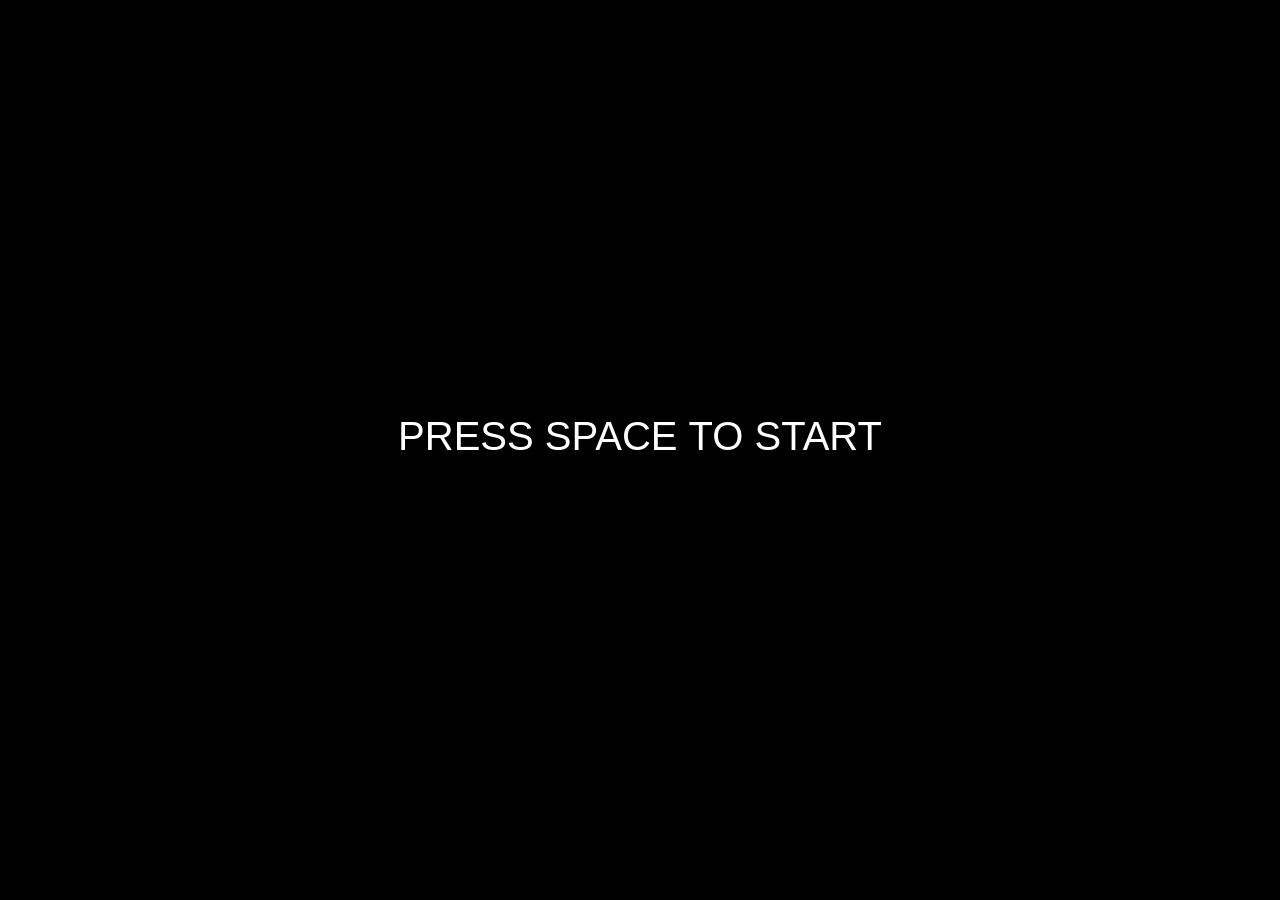
<file: 웹 프로그래밍/static/games/1.html>
<!DOCTYPE html>
<html lang="en">

<head>
    <meta charset="UTF-8">
    <meta name="viewport" content="width=device-width, initial-scale=1.0">
    <title>Breakout & Space Invader</title>
    <style>
        html,
        body {
            height: 100%;
            margin: 0;
        }

        canvas {
            background: #000;
            display: block;
            margin: 0 auto;
            width: 100%;
            height: 100%;
        }
    </style>
    <script>
        document.addEventListener("keydown", function (event) {
            const iframe = document.getElementById("gameIframe");
            if (event.key === "Tab") {
                event.preventDefault(); // 기본 동작 방지
                if (!document.fullscreenElement) {
                    iframe.requestFullscreen();
                } else {
                    document.exitFullscreen();
                }
            }
        });
    </script>
</head>

<body>
    <canvas id="canvas"></canvas>
    <script>
        const canvas = document.getElementById('canvas');
        canvas.width = window.innerWidth;
        canvas.height = window.innerHeight;
        const ctx = canvas.getContext('2d');
        let gameStarted = false;
        let levelSelected = false;
        let selectedLevel = 0;
        const levels = ["BREAKOUT", "SPACE INVADER"];
        const levelDescriptions = [
            "패드를 움직어 블럭을 부숴보세요!",
            "스페이스바를 눌러서 적들을 물리치세요!"
        ];
        let breakoutGameWon = false;
        let confirmSelected = 0;
        const confirmOptions = ["YES", "NO"];

        // Draw Start Message
        function drawStartMessage() {
            ctx.clearRect(0, 0, canvas.width, canvas.height);
            ctx.font = "40px Migae, sans-serif";
            ctx.fillStyle = "#FFF";
            ctx.textAlign = "center";
            ctx.fillText("PRESS SPACE TO START", canvas.width / 2, canvas.height / 2);
        }

        let BreakAudio = new Audio('../music/Beep.mp3');
        BreakAudio.volume = 0.5;
        BreakAudio.preload = 'auto';
        BreakAudio.playbackRate = 1.0;

        // 레벨 그리기
        function drawLevelSelection() {
            ctx.clearRect(0, 0, canvas.width, canvas.height);
            ctx.font = (canvas.width / 18) + "px Migae, sans-serif";
            ctx.fillStyle = "#FFF";
            ctx.textAlign = "center";
            ctx.fillText("Choose Your Game", canvas.width / 2, canvas.height / 3 + 50);

            // 설명 텍스트
            ctx.font = "30px Arial, sans-serif";
            ctx.fillText(levelDescriptions[selectedLevel], canvas.width / 2, 2 * (canvas.height / 4));

            // 설명 위 선
            const lineXStart = canvas.width / 4;
            const lineXEnd = (canvas.width / 4) * 3;
            ctx.beginPath();
            ctx.moveTo(lineXStart, canvas.height / 7 * 3);
            ctx.lineTo(lineXEnd, canvas.height / 7 * 3);
            ctx.strokeStyle = "#FFF";
            ctx.lineWidth = 2;
            ctx.stroke();

            // 설명 아래 선
            ctx.beginPath();
            ctx.moveTo(lineXStart, (canvas.height / 5) * 3);
            ctx.lineTo(lineXEnd, (canvas.height / 5) * 3);
            ctx.stroke();

            // 게임 레벨 선택 텍스트 가로로 배치 (간격 좁힘)
            levels.forEach((level, index) => {
                ctx.font = (canvas.width / 38) + "px Migae, sans-serif"
                ctx.fillStyle = index === selectedLevel ? "#FFD700" : "#FFF";

                // 간격을 좁히기 위해 더 작은 값을 사용하여 x 좌표 계산
                const levelSpacing = canvas.width / (levels.length + 2); // 기존보다 조금 더 가까이
                const levelX = levelSpacing * (index + 1.5); // 시작 위치를 약간 가운데로

                const levelY = 3 * (canvas.height / 4);

                ctx.fillText(
                    (index === selectedLevel ? "> " : "") + level,
                    levelX,
                    levelY
                );
            });
        }


        function shakeScreen() {
            const canvas = document.getElementById("canvas");

            const intensity = 50; // 흔들림 강도
            const duration = 300; // 흔들림 지속 시간 (밀리초)
            let startTime = Date.now();

            function shake() {
                const elapsed = Date.now() - startTime;
                if (elapsed < duration) {
                    const offsetX = (Math.random() - 0.5) * intensity;
                    const offsetY = (Math.random() - 0.5) * intensity;
                    canvas.style.transform = `translate(${offsetX}px, ${offsetY}px)`;
                    requestAnimationFrame(shake);
                } else {
                    // 흔들림이 끝난 후 원래 위치로 되돌림
                    canvas.style.transform = "translate(0, 0)";
                }
            }

            shake();
        }

        function fadeOutAudio(audio, duration = 500) {
            const step = audio.volume / (duration / 10);
            const fadeOutInterval = setInterval(() => {
                if (audio.volume > step) {
                    audio.volume -= step;
                } else {
                    audio.volume = 0;
                    audio.pause();
                    audio.currentTime = 0;
                    clearInterval(fadeOutInterval);
                }
            }, 10);
        }


        BreakOutAudio = new Audio('../music/BreakOut.mp3');
        BreakOutAudio.volume = 0.5;
        BreakOutAudio.preload = 'auto';
        BreakOutAudio.playbackRate = 1.0;

        SpaceInvaderAudio = new Audio('../music/SpaceInvader.mp3');
        SpaceInvaderAudio.volume = 0.5;
        SpaceInvaderAudio.preload = 'auto';
        SpaceInvaderAudio.playbackRate = 1.0;


        EndGame = new Audio('../music/CardGame.mp3');
        EndGame.volume = 0.5;
        EndGame.preload = 'auto';
        EndGame.playbackRate = 1.0;
        EndGame.currentTime = 1;

        function breakout() {
            // BREAK OUT 캔버스 세팅
            const canvas = document.getElementById("canvas");
            const ctx = canvas.getContext("2d");

            // BALL 기본 세팅
            let ballX = canvas.width / 2;
            let ballY = canvas.height - 30;
            let ballRadius = 10;
            let ballDX = 4;
            let ballDY = -4;

            // 패들 기본 세팅
            const paddleHeight = 10;
            const paddleWidth = 100;
            let paddleX = (canvas.width - paddleWidth) / 2;

            // 컨트롤 키 세팅
            let rightPressed = false;
            let leftPressed = false;

            // 블럭들 세팅
            const blockRowCount = 1;
            const blockColumnCount = 1;
            const blockWidth = canvas.width / 10;
            const blockHeight = 20;
            const blockPadding = 10;
            const blockOffsetTop = 30;
            const blockOffsetLeft = 30;
            const blocks = [];

            let blockDX = 2; // 블럭 이동 스피드 세팅

            for (let c = 0; c < blockColumnCount; c++) {
                blocks[c] = [];
                for (let r = 0; r < blockRowCount; r++) {
                    const blockX = c * (blockWidth + blockPadding) + blockOffsetLeft;
                    const blockY = r * (blockHeight + blockPadding) + blockOffsetTop;
                    blocks[c][r] = { x: blockX, y: blockY, status: 1 };
                }
            }

            // BREAK OUT 키 컨트롤러
            document.addEventListener("keydown", breakoutKeyDownHandler, false);
            document.addEventListener("keyup", breakoutKeyUpHandler, false);

            function breakoutKeyDownHandler(e) {
                if (e.key === "D" || e.key === "d") {
                    rightPressed = true;
                } else if (e.key === "A" || e.key === "a") {
                    leftPressed = true;
                } else if (breakoutGameWon && (e.key === "D" || e.key === "d" || e.key === "A" || e.key === "a")) {
                    confirmSelected = confirmSelected === 0 ? 1 : 0;
                    drawCongratulations();
                } else if (breakoutGameWon && e.key === " ") {
                    if (confirmSelected === 0) {
                        breakoutGameWon = false;
                        levelSelected = false;
                        drawLevelSelection();
                    } else {
                        if (!breakoutGameWon)
                            document.location.reload();
                    }
                }
            }

            function breakoutKeyUpHandler(e) {
                if (e.key === "d" || e.key === "D") {
                    rightPressed = false;
                } else if (e.key === "a" || e.key === "A") {
                    leftPressed = false;
                }
            }

            function breakoutDrawBall() {
                ctx.beginPath();
                ctx.arc(ballX, ballY, ballRadius, 0, Math.PI * 2);
                ctx.fillStyle = "#0095DD";
                ctx.fill();
                ctx.closePath();
            }

            function breakoutDrawPaddle() {
                ctx.beginPath();
                ctx.rect(paddleX, canvas.height - paddleHeight, paddleWidth, paddleHeight);
                ctx.fillStyle = "#0095DD";
                ctx.fill();
                ctx.closePath();
            }

            function breakoutDrawBlocks() {
                for (let c = 0; c < blockColumnCount; c++) {
                    for (let r = 0; r < blockRowCount; r++) {
                        if (blocks[c][r].status === 1) {
                            const blockX = blocks[c][r].x;
                            const blockY = blocks[c][r].y;
                            ctx.beginPath();
                            ctx.rect(blockX, blockY, blockWidth, blockHeight);
                            ctx.fillStyle = "#0095DD";
                            ctx.fill();
                            ctx.closePath();
                        }
                    }
                }
            }

            function breakoutMoveBlocks() {
                for (let c = 0; c < blockColumnCount; c++) {
                    for (let r = 0; r < blockRowCount; r++) {
                        if (blocks[c][r].status === 1) {
                            blocks[c][r].x += blockDX;
                        }
                    }
                }

                // Reverse direction if blocks hit the wall
                if (blocks[0][0].x < 0 || blocks[blockColumnCount - 1][0].x + blockWidth > canvas.width) {
                    blockDX = -blockDX;
                }
            }

            function breakoutCollisionDetection() {
                let allBlocksCleared = true;
                for (let c = 0; c < blockColumnCount; c++) {
                    for (let r = 0; r < blockRowCount; r++) {
                        const b = blocks[c][r];
                        if (b.status === 1) {
                            allBlocksCleared = false;
                            if (
                                ballX > b.x &&
                                ballX < b.x + blockWidth &&
                                ballY > b.y &&
                                ballY < b.y + blockHeight
                            ) {
                                ballDY = -ballDY;
                                b.status = 0;
                                shakeScreen();
                                BreakAudio.play();
                            }
                        }
                    }
                }
                if (allBlocksCleared) {
                    breakoutGameWon = true;
                    drawCongratulations();
                }
            }



            function breakoutDraw() {
                if (!breakoutGameWon) {
                    ctx.clearRect(0, 0, canvas.width, canvas.height);
                    breakoutMoveBlocks();
                    breakoutDrawBlocks();
                    breakoutDrawBall();
                    breakoutDrawPaddle();
                    breakoutCollisionDetection();

                    // 볼 움직임 구현
                    if (ballX + ballDX > canvas.width - ballRadius || ballX + ballDX < ballRadius) {
                        ballDX = -ballDX;
                    }
                    if (ballY + ballDY < ballRadius) {
                        ballDY = -ballDY;
                    } else if (ballY + ballDY > canvas.height - ballRadius) {
                        if (ballX > paddleX && ballX < paddleX + paddleWidth) {
                            ballDY = -ballDY;
                        } else {
                            // Game over
                            document.location.reload();
                        }
                    }

                    ballX += ballDX;
                    ballY += ballDY;

                    // 패들 움직임 구현
                    if (rightPressed && paddleX < canvas.width - paddleWidth) {
                        paddleX += 7;
                    } else if (leftPressed && paddleX > 0) {
                        paddleX -= 7;
                    }

                    requestAnimationFrame(breakoutDraw);
                }
            }

            breakoutDraw();
        }

        // BreakOut 게임 메서드
        function startBreakout() {
            ctx.clearRect(0, 0, canvas.width, canvas.height);
            breakout();
        }

        let SpaceInvaderGameWon = false;

        // SPACE INVADER 게임 메서드
        function spaceInvader() {
            // SPACE INVADER 게임 캔버스 세팅
            const canvas = document.getElementById('canvas');
            const ctx = canvas.getContext('2d');
            canvas.width = window.innerWidth;
            canvas.height = window.innerHeight;

            // 게임 플레이어 세팅
            let player = {
                x: canvas.width / 2 - 25,
                y: canvas.height - 50,
                width: 50,
                height: 20,
                speed: 5
            };
            let bullets = [];
            let enemies = [];
            let enemyBullets = [];
            let isGameOver = false;

            // 게임 키 컨트롤 세팅
            let rightPressed = false;
            let leftPressed = false;

            // 키 컨트롤 구현
            document.addEventListener('keydown', spaceInvaderKeyDownHandler, false);
            document.addEventListener('keyup', spaceInvaderKeyUpHandler, false);

            function spaceInvaderKeyDownHandler(e) {
                if (e.key === 'd' || e.key === 'D') {
                    rightPressed = true;
                } else if (e.key === 'a' || e.key === 'A') {
                    leftPressed = true;
                } else if (e.key === ' ' && bullets.length < 5) {
                    bullets.push({
                        x: player.x + player.width / 2 - 2.5,
                        y: player.y,
                        width: 5,
                        height: 10,
                        speed: 7
                    });
                }
            }

            function spaceInvaderKeyUpHandler(e) {
                if (e.key === 'd' || e.key === 'D') {
                    rightPressed = false;
                } else if (e.key === 'a' || e.key === 'A') {
                    leftPressed = false;
                }
            }


            // 적 스폰 세팅
            function spawnEnemies() {
                for (let row = 0; row < 1; row++) {
                    for (let col = 0; col < 1; col++) {
                        enemies.push({
                            x: col * 120 + 60,
                            y: row * 80 + 60,
                            width: 80,
                            height: 50,
                            direction: 1
                        });
                    }
                }
            }
            spawnEnemies();

            // 게임 UPDATE 메서드
            function update() {
                // Player movement
                if (rightPressed && player.x + player.width < canvas.width) {
                    player.x += player.speed;
                }
                if (leftPressed && player.x > 0) {
                    player.x -= player.speed;
                }

                // 총알 그리기 메서드
                bullets.forEach((bullet, index) => {
                    bullet.y -= bullet.speed;
                    if (bullet.y < 0) {
                        bullets.splice(index, 1);
                    }
                });

                // ENEMY 위치 업데이트
                for (let i = 0; i < enemies.length; i++) {
                    const enemy = enemies[i];
                    enemy.x += enemy.direction * 2;

                    // 위치 1 낮추기
                    if (enemy.x + enemy.width > canvas.width || enemy.x < 0) {
                        enemy.direction *= -1;
                        enemy.y += 10;
                    }

                    // 적 VS 주인공 충돌 감지
                    if (
                        enemy.x < player.x + player.width &&
                        enemy.x + enemy.width > player.x &&
                        enemy.y < player.y + player.height &&
                        enemy.y + enemy.height > player.y
                    ) {
                        isGameOver = true;
                        setTimeout(() => {
                            alert('You Lose!');
                            document.location.reload();
                        }, 500);
                        break; // 게임 EXIT
                    }

                    // 총알 랜덤 발사 메서드
                    if (Math.random() < 0.005 && Math.random() < 0.5) {
                        enemyBullets.push({
                            x: enemy.x + enemy.width / 2 - 2.5,
                            y: enemy.y + enemy.height,
                            width: 5,
                            height: 10,
                            speed: 5
                        });
                    }
                }

                // 총알 적 업데이트
                enemyBullets.forEach((bullet, index) => {
                    bullet.y += bullet.speed;
                    if (bullet.y > canvas.height) {
                        enemyBullets.splice(index, 1);
                    }

                    // 총알 충돌 검사
                    if (
                        bullet.x < player.x + player.width &&
                        bullet.x + bullet.width > player.x &&
                        bullet.y < player.y + player.height &&
                        bullet.y + bullet.height > player.y
                    ) {
                        isGameOver = true;
                        setTimeout(() => {
                            alert('You Lose!');
                            document.location.reload();
                        }, 500);
                    }
                });

                // 적 충돌 검사
                bullets.forEach((bullet, bIndex) => {
                    enemies.forEach((enemy, eIndex) => {
                        if (
                            bullet.x < enemy.x + enemy.width &&
                            bullet.x + bullet.width > enemy.x &&
                            bullet.y < enemy.y + enemy.height &&
                            bullet.y + bullet.height > enemy.y
                        ) {
                            enemies.splice(eIndex, 1);
                            bullets.splice(bIndex, 1);
                            shakeScreen();
                            BreakAudio.play();
                        }
                    });
                });

                // 게임 종료 조건 검사
                if (enemies.length === 0) {
                    isGameOver = true;
                    SpaceInvaderGameWon = true;
                }
            }

            // 그리기 메서드
            function draw() {
                // 캔버스 초기화
                ctx.clearRect(0, 0, canvas.width, canvas.height);

                // 플레이어 그리기
                ctx.fillStyle = 'green';
                ctx.fillRect(player.x, player.y, player.width, player.height);

                // 적 그리기
                ctx.fillStyle = 'red';
                bullets.forEach(bullet => {
                    ctx.fillRect(bullet.x, bullet.y, bullet.width, bullet.height);
                });

                // 총알 그리기
                ctx.fillStyle = 'orange';
                enemyBullets.forEach(bullet => {
                    ctx.fillRect(bullet.x, bullet.y, bullet.width, bullet.height);
                });

                // 적 그리기
                ctx.fillStyle = 'blue';
                enemies.forEach(enemy => {
                    ctx.fillRect(enemy.x, enemy.y, enemy.width, enemy.height);
                });
            }

            // 게임 루프 진행
            function gameLoop() {
                if (!isGameOver) {
                    update();
                    draw();
                    requestAnimationFrame(gameLoop);
                } else if (enemies.length === 0) {
                    ctx.clearRect(0, 0, canvas.width, canvas.height);
                    drawCongratulations();
                }
            }
            gameLoop();
        }

        function startSpaceInvader() {
            const canvas = document.getElementById('canvas');
            const ctx = canvas.getContext('2d');
            ctx.clearRect(0, 0, canvas.width, canvas.height);
            spaceInvader();
        }

        // 게임 선택 메서드
        function startLevel(levelIndex) {
            if (levelIndex === 0) {
                startBreakout();
                BreakOutAudio.play();
            } else if (levelIndex === 1) {
                const canvas = document.getElementById('canvas');
                const ctx = canvas.getContext('2d');
                ctx.clearRect(0, 0, canvas.width, canvas.height);
                startSpaceInvader();
                SpaceInvaderAudio.volume = 0.1;
                SpaceInvaderAudio.play();

            }
        }

        // 초기 문구 그리기
        drawStartMessage();

        function drawCongratulations() {
            fadeOutAudio(BreakOutAudio);
            fadeOutAudio(SpaceInvaderAudio);

            // 별가루 배열 초기화
            const canvas = document.getElementById('canvas');
            const ctx = canvas.getContext('2d');
            const stars = Array.from({ length: 100 }, () => ({
                x: Math.random() * canvas.width,
                y: Math.random() * canvas.height,
                opacity: Math.random(),
                size: Math.random() * 2 + 1,
                speed: Math.random() * 2 + 0.5,
            }));

            let fadeOpacity = 1;
            const fadeOutDuration = 60; // 애니메이션 지속 시간
            let fadeCompleted = false;

            function animate() {
                if (!breakoutGameWon && !SpaceInvaderGameWon) {
                    return; // breakoutGameWon이 false이면 애니메이션 중지
                }

                ctx.clearRect(0, 0, canvas.width, canvas.height);

                // 화면이 하얘지게 (한 번만 실행)
                if (!fadeCompleted) {
                    if (fadeOpacity > 0) {
                        ctx.fillStyle = `rgba(255, 255, 255, ${fadeOpacity})`;
                        ctx.fillRect(0, 0, canvas.width, canvas.height);
                        fadeOpacity -= 1 / fadeOutDuration;
                    } else {
                        fadeCompleted = true;
                    }
                }

                // "CONGRATULATIONS!" 텍스트
                ctx.font = "100px Migae, sans-serif";
                ctx.fillStyle = "#FFF";
                ctx.textAlign = "center";
                ctx.fillText("CONGRATULATIONS!", canvas.width / 2, canvas.height / 3);

                ctx.font = "50px Migae, sans-serif";
                ctx.fillText("Go back home?", canvas.width / 2, canvas.height / 2 - 50);

                // 확인 옵션
                confirmOptions.forEach((option, index) => {
                    ctx.font = "50px Migae, sans-serif";
                    ctx.fillStyle = index === confirmSelected ? "#FFD700" : "#FFF";
                    const optionX = canvas.width / 3 + index * (canvas.width / 3);
                    const optionY = canvas.height / 2 + 150;
                    ctx.fillText(option, optionX, optionY);
                });

                // 별가루 효과
                stars.forEach((star) => {
                    ctx.beginPath();
                    ctx.arc(star.x, star.y, star.size, 0, Math.PI * 2);
                    ctx.fillStyle = `rgba(255, 255, 255, ${star.opacity})`;
                    ctx.fill();

                    // 별가루 이동
                    star.y -= star.speed;
                    if (star.y < 0) {
                        star.y = canvas.height;
                        star.x = Math.random() * canvas.width;
                    }
                });

                requestAnimationFrame(animate);
            }

            if ((breakoutGameWon || SpaceInvaderGameWon) && !congratulationDisplayed) {
                congratulationDisplayed = true; // 축하 애니메이션이 한 번만 실행되도록 설정
                animate();
            }
        }

        const clickAudio = new Audio('../music/Beep.mp3');
        clickAudio.preload = 'auto';
        clickAudio.playbackRate = 1.0;

        const MenuAudio = new Audio('../music/GameMenu.mp3');
        MenuAudio.currentTime = 1;
        MenuAudio.volume = 0.7;
        MenuAudio.preload = 'auto';
        MenuAudio.playbackRate = 1.0;

        let congratulationDisplayed = false; // 축하 이벤트 한 번만 표시하는 변수
        let menuMusicPlay = false; // 음악 한 번만 실행
        let congratulationMusicPlay = false;

        document.addEventListener("keydown", (e) => {
            if (e.key === " " && !gameStarted) {
                gameStarted = true;
                drawLevelSelection();
            } else if (gameStarted && !levelSelected) {
                if (!menuMusicPlay) {
                    MenuAudio.play();  // MenuAudio 오브젝트 재생
                    menuMusicPlay = true;  // 이미 재생 중임을 표시
                }
                if (e.key === "ArrowUp" || e.key === "w" || e.key === "A" || e.key === "a") {
                    selectedLevel = Math.max(0, selectedLevel - 1);
                    clickAudio.cloneNode(true).play();
                    drawLevelSelection();
                } else if (e.key === "ArrowDown" || e.key === "s" || e.key === "D" || e.key === "d") {
                    selectedLevel = Math.min(levels.length - 1, selectedLevel + 1);
                    clickAudio.cloneNode(true).play();
                    drawLevelSelection();
                } else if (e.key === " ") {
                    levelSelected = true;
                    startLevel(selectedLevel);
                    fadeOutAudio(MenuAudio);
                }
            } else if ((breakoutGameWon || SpaceInvaderGameWon) && congratulationDisplayed) {
                if (!congratulationMusicPlay) {
                    EndGame.play();
                    congratulationMusicPlay = true;  // 이미 재생 중임을 표시
                }
                if (e.key === "ArrowLeft" || e.key === "A" || e.key === "a") {
                    confirmSelected = Math.max(0, confirmSelected - 1);
                    drawCongratulations();
                } else if (e.key === "ArrowRight" || e.key === "D" || e.key === "d") {
                    confirmSelected = Math.min(confirmOptions.length - 1, confirmSelected + 1);
                    drawCongratulations();
                } else if (e.key === " ") {
                    breakoutGameWon = false;
                    SpaceInvaderGameWon = false;
                    levelSelected = false;
                    congratulationDisplayed = false;
                    congratulationMusicPlay = false;
                    if (confirmSelected === 0) {
                        gameStarted = false;
                        document.location.reload();
                    } else {
                        ctx.clearRect(0, 0, canvas.width, canvas.height);
                        congratulationMusicPlay = false;
                        fadeOutAudio(EndGame);
                        drawLevelSelection();
                    }
                }
            }
        });


        // 캔버스 크기 조정
        window.addEventListener('resize', () => {
            canvas.width = window.innerWidth;
            canvas.height = window.innerHeight;
            if (!gameStarted) {
                drawStartMessage();
            } else if (gameStarted && !levelSelected) {
                drawLevelSelection();
            } else if (breakoutGameWon) {
                drawCongratulations();
            }
        });
    </script>
</body>

</html>
</file>
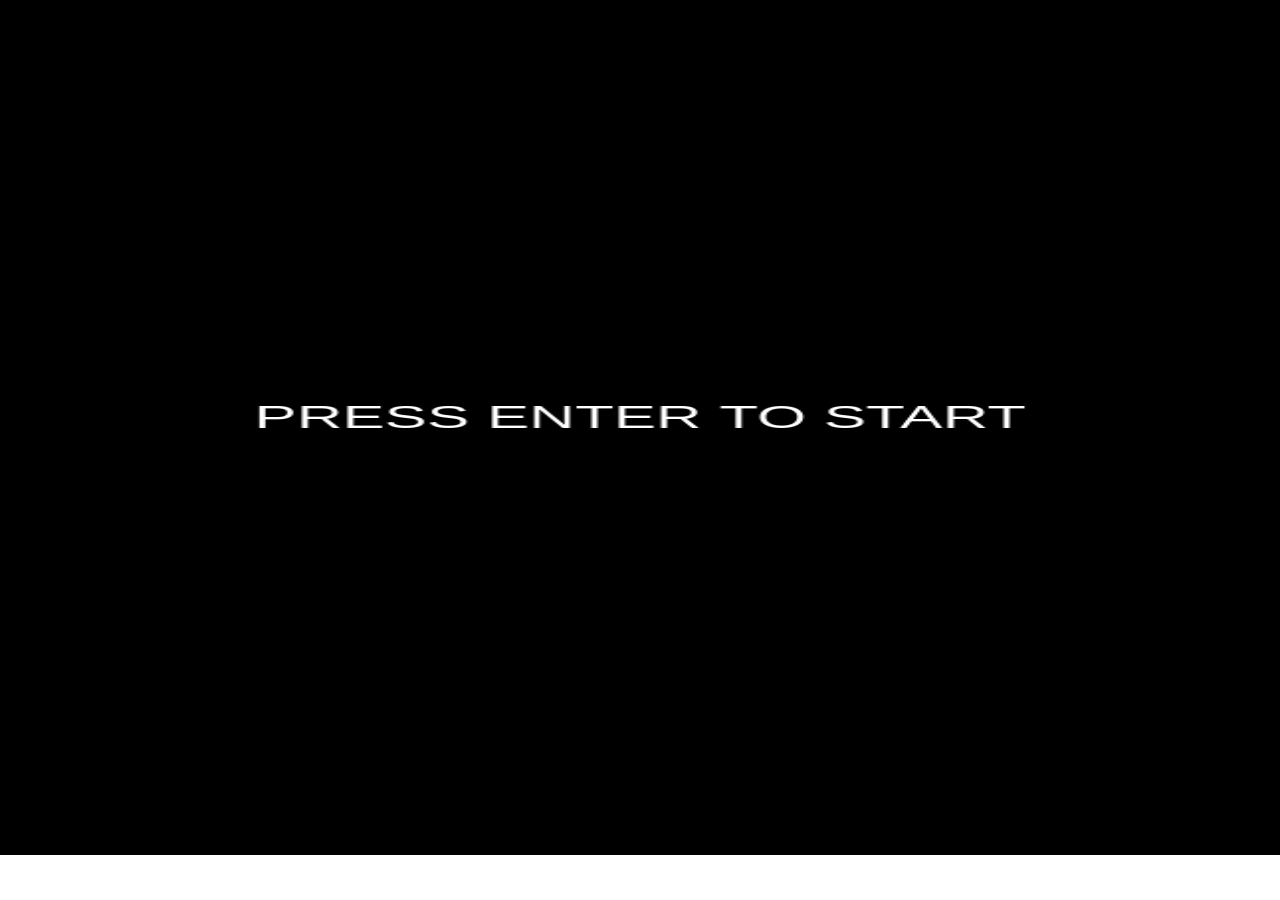
<file: 웹 프로그래밍/static/games/3.html>
<!DOCTYPE html>
<html lang="en">

<head>
    <meta charset="UTF-8">
    <meta name="viewport" content="width=device-width, initial-scale=1.0">
    <title>Rhythm Game</title>
    <style>
        body {
            margin: 0;
            overflow: hidden;
            position: relative;
        }

        /*초기 화면 변수*/
        #backgroundBlack {
            position: absolute;
            top: 0;
            left: 0;
            width: 100%;
            height: 100%;
            z-index: 0;
            background-color: black;
        }

        /*게임 화면 변수*/
        #backgroundImage {
            position: absolute;
            top: 0;
            left: 0;
            width: 100%;
            height: 100%;
            z-index: 1;
            background-image: url('../images/game/3/background.png');
            background-size: 100%;
            background-position: center bottom;
            background-repeat: no-repeat;
            opacity: 0;
            transition: opacity 1s ease-in-out;
        }

        canvas {
            display: block;
            margin: 0 auto;
            max-width: 100%;
            height: 95vh;
            width: 99%;
            position: relative;
            z-index: 2;
        }

        #animatedGif,
        #animatedGif2 {
            position: absolute;
            top: calc(20% + 60px);
            transform: translateX(-50%);
            z-index: 3;
            pointer-events: none;
            display: none;
            animation: pulse 1s infinite alternate;
        }

        #animatedGif {
            left: calc(50% - 300px);
            width: 217.075px;
            height: 368.125px;
        }

        #animatedGif2 {
            left: calc(50% + 100px);
            width: 228.5px;
            height: 387.5px;
        }

        @keyframes pulse {
            0% {
                transform: scale(1);
            }

            80% {
                transform: scale(1);
            }

            100% {
                transform: scale(1.05);
            }
        }
    </style>
</head>

<body>
    <!-- 검정 화면 레이어 -->
    <div id="backgroundBlack"></div>

    <!-- 게임 화면 레이어 -->
    <div id="backgroundImage"></div>

    <!-- GIF 캐릭터 레이어 -->
    <img id="animatedGif" src="../images/game/3/Ruv_idle.gif" alt="Animated GIF">
    <img id="animatedGif2" src="../images/game/3/Selever_idle.gif" alt="Animated GIF">

    <!-- 게임 캔버스 -->
    <canvas id="canvas"></canvas>

    <script>
        const canvas = document.getElementById("canvas");
        const ctx = canvas.getContext("2d");
        let score = 0;
        let fallingKeys = [];
        const keys = ["W", "A", "S", "D"]; 
        let sectionWidth = 0;
        let countdown = ["Ready?", "2", "1", "Go!"];
        let countdownIndex = 0;
        let countdownInterval;
        let countdownY = 0;
        let gifShown = false;


        // 모든 게임 관련 오브젝트
        const animatedGif_Ruv = document.getElementById("animatedGif");
        const animatedGif_Selever = document.getElementById("animatedGif2");
        const backgroundImage = document.getElementById("backgroundImage");
        const backgroundBlack = document.getElementById("backgroundBlack");

        // 게임 악보
        const predefinedKeys = [
            // RUV
            { key: 'W', time: 400, botIndex: 1 },   // 파
            { key: 'A', time: 750, botIndex: 1 },   // 라
            { key: 'S', time: 1050, botIndex: 1 },  // 시
            { key: 'D', time: 1250, botIndex: 1 },  // 도
            { key: 'W', time: 1650, botIndex: 1 },  // 시

            { key: 'A', time: 2050, botIndex: 1 },   // 파
            { key: 'S', time: 2350, botIndex: 1 },   // 라
            { key: 'D', time: 2650, botIndex: 1 },   // 시
            { key: 'W', time: 2850, botIndex: 1 },   // 도
            { key: 'A', time: 3250, botIndex: 1 },   // 시

            { key: 'A', time: 3750, botIndex: 1 },   // 파
            { key: 'S', time: 4050, botIndex: 1 },   // 라
            { key: 'D', time: 4250, botIndex: 1 },   // 시
            { key: 'W', time: 4650, botIndex: 1 },   // 도
            { key: 'A', time: 5050, botIndex: 1 },   // 시

            { key: 'A', time: 5450, botIndex: 1 },   // 8분음표
            { key: 'S', time: 5684, botIndex: 1 },   // 8분음표
            { key: 'D', time: 5919, botIndex: 1 },   // 8분음표
            { key: 'W', time: 6153, botIndex: 1 },   // 16분음표
            { key: 'A', time: 6270, botIndex: 1 },   // 8분음표
            { key: 'S', time: 6505, botIndex: 1 },   // 8분음표
            { key: 'D', time: 6739, botIndex: 1 },   // 16분음표
            { key: 'W', time: 6856, botIndex: 1 },   // 16분음표
            { key: 'A', time: 6973, botIndex: 1 },   // 16분음표
            { key: 'S', time: 7091, botIndex: 1 },   // 16분음표
            { key: 'D', time: 7208, botIndex: 1 },   // 16분음표

            // SELEVER
            { key: 'W', time: 7350, botIndex: 2 },   // 파
            { key: 'A', time: 7650, botIndex: 2 },   // 라
            { key: 'S', time: 7950, botIndex: 2 },   // 시
            { key: 'D', time: 8150, botIndex: 2 },   // 도
            { key: 'W', time: 8550, botIndex: 2 },   // 시

            { key: 'A', time: 9150, botIndex: 2 },   // 파
            { key: 'S', time: 9450, botIndex: 2 },   // 라
            { key: 'D', time: 9750, botIndex: 2 },   // 시
            { key: 'W', time: 9950, botIndex: 2 },   // 도
            { key: 'A', time: 10350, botIndex: 2 },  // 시

            { key: 'A', time: 10850, botIndex: 2 },  // 파
            { key: 'S', time: 11150, botIndex: 2 },  // 라
            { key: 'D', time: 11350, botIndex: 2 },  // 시
            { key: 'W', time: 11750, botIndex: 2 },  // 도
            { key: 'A', time: 12150, botIndex: 2 },  // 시

            { key: 'A', time: 12550, botIndex: 2 },  // 8분음표
            { key: 'S', time: 12784, botIndex: 2 },  // 8분음표
            { key: 'D', time: 13019, botIndex: 2 },  // 8분음표
            { key: 'W', time: 13253, botIndex: 2 },  // 16분음표
            { key: 'A', time: 13370, botIndex: 2 },  // 8분음표
            { key: 'S', time: 13605, botIndex: 2 },  // 8분음표
            { key: 'D', time: 13839, botIndex: 2 },  // 16분음표
            { key: 'W', time: 13956, botIndex: 2 },  // 16분음표
            { key: 'A', time: 14073, botIndex: 2 },  // 16분음표
            { key: 'S', time: 14191, botIndex: 2 },  // 16분음표
            { key: 'D', time: 14308, botIndex: 2 },  // 16분음표
            { key: 'W', time: 14425, botIndex: 2 },  // 16분음표
            { key: 'A', time: 14542, botIndex: 2 },  // 16분음표
            { key: 'S', time: 14659, botIndex: 2 },  // 16분음표
            { key: 'D', time: 14776, botIndex: 2 },  // 16분음표

            // RUV
            { key: 'W', time: 14900, botIndex: 1 },   // 파
            { key: 'A', time: 15250, botIndex: 1 },   // 라
            { key: 'S', time: 15550, botIndex: 1 },   // 시
            { key: 'D', time: 15750, botIndex: 1 },   // 도
            { key: 'W', time: 16150, botIndex: 1 },   // 시

            { key: 'A', time: 16550, botIndex: 1 },   // 파
            { key: 'S', time: 16850, botIndex: 1 },   // 라
            { key: 'D', time: 17150, botIndex: 1 },   // 시
            { key: 'W', time: 17350, botIndex: 1 },   // 도
            { key: 'A', time: 17750, botIndex: 1 },   // 시

            { key: 'A', time: 18250, botIndex: 1 },   // 파
            { key: 'S', time: 18550, botIndex: 1 },   // 라
            { key: 'D', time: 18750, botIndex: 1 },   // 시
            { key: 'W', time: 19150, botIndex: 1 },   // 도
            { key: 'A', time: 19550, botIndex: 1 },   // 시

            { key: 'A', time: 19950, botIndex: 1 },   // 8분음표
            { key: 'S', time: 20184, botIndex: 1 },   // 8분음표
            { key: 'D', time: 20419, botIndex: 1 },   // 8분음표
            { key: 'W', time: 20653, botIndex: 1 },   // 16분음표
            { key: 'A', time: 20770, botIndex: 1 },   // 8분음표
            { key: 'S', time: 21005, botIndex: 1 },   // 8분음표
            { key: 'D', time: 21239, botIndex: 1 },   // 16분음표
            { key: 'W', time: 21356, botIndex: 1 },   // 16분음표
            { key: 'A', time: 21473, botIndex: 1 },   // 16분음표
            { key: 'S', time: 21591, botIndex: 1 },   // 16분음표
            { key: 'D', time: 21708, botIndex: 1 },   // 16분음표

            // SELEVER
            { key: 'W', time: 21850, botIndex: 2 },   // 파
            { key: 'A', time: 22150, botIndex: 2 },   // 라
            { key: 'S', time: 22450, botIndex: 2 },   // 시
            { key: 'D', time: 22650, botIndex: 2 },   // 도
            { key: 'W', time: 23050, botIndex: 2 },   // 시

            { key: 'A', time: 23650, botIndex: 2 },   // 파
            { key: 'S', time: 23950, botIndex: 2 },   // 라
            { key: 'D', time: 24250, botIndex: 2 },   // 시
            { key: 'W', time: 24450, botIndex: 2 },   // 도
            { key: 'A', time: 24850, botIndex: 2 },   // 시

            { key: 'A', time: 25350, botIndex: 2 },   // 파
            { key: 'S', time: 25650, botIndex: 2 },   // 라
            { key: 'D', time: 25850, botIndex: 2 },   // 시
            { key: 'W', time: 26250, botIndex: 2 },   // 도
            { key: 'A', time: 26650, botIndex: 2 },   // 시

            { key: 'A', time: 27050, botIndex: 2 },   // 8분음표
            { key: 'S', time: 27284, botIndex: 2 },   // 8분음표
            { key: 'D', time: 27519, botIndex: 2 },   // 8분음표
            { key: 'W', time: 27753, botIndex: 2 },   // 16분음표
            { key: 'A', time: 27870, botIndex: 2 },   // 8분음표
            { key: 'S', time: 28105, botIndex: 2 },   // 8분음표
            { key: 'D', time: 28339, botIndex: 2 },   // 16분음표
            { key: 'W', time: 28456, botIndex: 2 },   // 16분음표
            { key: 'A', time: 28573, botIndex: 2 },   // 16분음표
            { key: 'S', time: 28691, botIndex: 2 },   // 16분음표
            { key: 'D', time: 28808, botIndex: 2 },   // 16분음표
            { key: 'W', time: 28925, botIndex: 2 },   // 16분음표
            { key: 'A', time: 29042, botIndex: 2 },   // 16분음표
            { key: 'S', time: 29159, botIndex: 2 },   // 16분음표
            { key: 'D', time: 29276, botIndex: 2 },   // 16분음표

            // 독주
            // RUV
            { key: 'A', time: 29400, botIndex: 1 },
            { key: 'S', time: 29632, botIndex: 1 }, // 29400 + 232
            { key: 'D', time: 29864, botIndex: 1 }, // 29632 + 232
            { key: 'W', time: 30096, botIndex: 1 }, // 29864 + 232
            { key: 'A', time: 30328, botIndex: 1 }, // 30096 + 232
            { key: 'S', time: 30560, botIndex: 1 }, // 30328 + 232
            { key: 'A', time: 30792, botIndex: 1 }, // 30560 + 232
            { key: 'A', time: 31024, botIndex: 1 }, // 30792 + 232

            // SELEVER
            { key: 'A', time: 31256, botIndex: 2 }, // 31024 + 232
            { key: 'S', time: 31488, botIndex: 2 }, // 31256 + 232
            { key: 'D', time: 31720, botIndex: 2 }, // 31488 + 232
            { key: 'W', time: 31952, botIndex: 2 }, // 31720 + 232
            { key: 'A', time: 32184, botIndex: 2 }, // 31952 + 232
            { key: 'S', time: 32416, botIndex: 2 }, // 32184 + 232
            { key: 'A', time: 32648, botIndex: 2 }, // 32416 + 232
            { key: 'A', time: 32880, botIndex: 2 }, // 32648 + 232

            // 합주
            // RUV
            { key: 'A', time: 33344, botIndex: 1 },
            { key: 'S', time: 33460, botIndex: 1 },
            { key: 'D', time: 33577, botIndex: 1 },
            { key: 'W', time: 33693, botIndex: 1 },
            { key: 'A', time: 33809, botIndex: 1 },
            { key: 'S', time: 33925, botIndex: 1 },
            { key: 'D', time: 34041, botIndex: 1 },
            { key: 'W', time: 34158, botIndex: 1 },

            { key: 'A', time: 34274, botIndex: 1 }, // 반복 추가 시작
            { key: 'S', time: 34390, botIndex: 1 },
            { key: 'D', time: 34506, botIndex: 1 },
            { key: 'W', time: 34622, botIndex: 1 },
            { key: 'A', time: 34739, botIndex: 1 },
            { key: 'S', time: 34855, botIndex: 1 },
            { key: 'D', time: 34971, botIndex: 1 },
            { key: 'W', time: 35087, botIndex: 1 },

            // SELEVER
            { key: 'A', time: 35203, botIndex: 2 },
            { key: 'S', time: 35319, botIndex: 2 },
            { key: 'D', time: 35435, botIndex: 2 },
            { key: 'W', time: 35551, botIndex: 2 },
            { key: 'A', time: 35668, botIndex: 2 },
            { key: 'S', time: 35784, botIndex: 2 },
            { key: 'D', time: 35900, botIndex: 2 },

            { key: 'A', time: 36132, botIndex: 2 }, // 반복 추가 시작
            { key: 'S', time: 36248, botIndex: 2 },
            { key: 'D', time: 36364, botIndex: 2 },
            { key: 'W', time: 36480, botIndex: 2 },
            { key: 'A', time: 36597, botIndex: 2 },
            { key: 'S', time: 36713, botIndex: 2 },
            { key: 'D', time: 36829, botIndex: 2 },

            // 독주
            // SELEVER
            { key: 'A', time: 37100, botIndex: 2 },
            { key: 'S', time: 37332, botIndex: 2 }, // 37100 + 232
            { key: 'D', time: 37564, botIndex: 2 }, // 37332 + 232
            { key: 'W', time: 37796, botIndex: 2 }, // 37564 + 232
            { key: 'A', time: 38028, botIndex: 2 }, // 37796 + 232
            { key: 'S', time: 38260, botIndex: 2 }, // 38028 + 232
            { key: 'D', time: 38492, botIndex: 2 }, // 38260 + 232

            { key: 'A', time: 38956, botIndex: 1 }, // 38724 + 232
            { key: 'S', time: 39188, botIndex: 1 }, // 38956 + 232
            { key: 'D', time: 39420, botIndex: 1 }, // 39188 + 232
            { key: 'W', time: 39652, botIndex: 1 }, // 39420 + 232
            { key: 'A', time: 39884, botIndex: 1 }, // 39652 + 232
            { key: 'S', time: 40116, botIndex: 1 }, // 39884 + 232
            { key: 'D', time: 40348, botIndex: 1 }, // 40116 + 232
            { key: 'W', time: 40580, botIndex: 1 },  // 40348 + 232

            // 합주
            // RUV
            { key: 'A', time: 40700, botIndex: 1 },
            { key: 'S', time: 40816, botIndex: 1 },
            { key: 'D', time: 40933, botIndex: 1 },
            { key: 'W', time: 41049, botIndex: 1 },
            { key: 'A', time: 41165, botIndex: 1 },
            { key: 'S', time: 41281, botIndex: 1 },
            { key: 'D', time: 41397, botIndex: 1 },

            { key: 'A', time: 41630, botIndex: 1 },
            { key: 'S', time: 41746, botIndex: 1 },
            { key: 'D', time: 41862, botIndex: 1 },
            { key: 'W', time: 41978, botIndex: 1 },
            { key: 'A', time: 42095, botIndex: 1 },
            { key: 'S', time: 42211, botIndex: 1 },
            { key: 'D', time: 42327, botIndex: 1 },

            // SELEVER
            { key: 'A', time: 42560, botIndex: 2 },
            { key: 'S', time: 42676, botIndex: 2 },
            { key: 'D', time: 42792, botIndex: 2 },
            { key: 'W', time: 42908, botIndex: 2 },
            { key: 'A', time: 43025, botIndex: 2 },
            { key: 'S', time: 43141, botIndex: 2 },
            { key: 'D', time: 43257, botIndex: 2 },

            { key: 'A', time: 43490, botIndex: 2 },
            { key: 'S', time: 43606, botIndex: 2 },
            { key: 'D', time: 43722, botIndex: 2 },
            { key: 'W', time: 43838, botIndex: 2 },
            { key: 'A', time: 43955, botIndex: 2 },
            { key: 'S', time: 44071, botIndex: 2 },
            { key: 'D', time: 44187, botIndex: 2 },

            // RUV
            { key: 'W', time: 44400, botIndex: 1 },
            { key: 'A', time: 44516, botIndex: 1 },
            { key: 'S', time: 44632, botIndex: 1 },
            { key: 'W', time: 44748, botIndex: 1 },
            { key: 'A', time: 44864, botIndex: 1 },
            { key: 'S', time: 44980, botIndex: 1 },
            { key: 'W', time: 45096, botIndex: 1 },
            { key: 'A', time: 45212, botIndex: 1 },
            { key: 'S', time: 45328, botIndex: 1 },
            { key: 'D', time: 45444, botIndex: 1 },
            { key: 'W', time: 45560, botIndex: 1 },
            { key: 'A', time: 45676, botIndex: 1 },
            { key: 'S', time: 45792, botIndex: 1 },
            { key: 'D', time: 45908, botIndex: 1 },
            { key: 'W', time: 46024, botIndex: 1 },
            { key: 'W', time: 46140, botIndex: 1 },
            { key: 'A', time: 46256, botIndex: 1 },
            { key: 'S', time: 46372, botIndex: 1 },
            { key: 'D', time: 46488, botIndex: 1 },
            { key: 'W', time: 46600, botIndex: 1 },

            { key: 'A', time: 46716, botIndex: 1 },
            { key: 'S', time: 46832, botIndex: 1 },
            { key: 'D', time: 46948, botIndex: 1 },
            { key: 'W', time: 47064, botIndex: 1 },
            { key: 'A', time: 47180, botIndex: 1 },
            { key: 'S', time: 47296, botIndex: 1 },
            { key: 'D', time: 47412, botIndex: 1 },
            { key: 'W', time: 47528, botIndex: 1 },


            // SELEVER
            { key: 'W', time: 47700, botIndex: 2 },
            { key: 'A', time: 47816, botIndex: 2 }, // 47700 + 116
            { key: 'S', time: 47932, botIndex: 2 }, // 47816 + 116
            { key: 'W', time: 48048, botIndex: 2 }, // 47932 + 116
            { key: 'A', time: 48164, botIndex: 2 }, // 48048 + 116
            { key: 'S', time: 48280, botIndex: 2 }, // 48164 + 116
            { key: 'W', time: 48396, botIndex: 2 }, // 48280 + 116
            { key: 'A', time: 48512, botIndex: 2 }, // 48396 + 116
            { key: 'S', time: 48628, botIndex: 2 }, // 48512 + 116
            { key: 'D', time: 48744, botIndex: 2 }, // 48628 + 116
            { key: 'W', time: 48860, botIndex: 2 }, // 48744 + 116
            { key: 'A', time: 48976, botIndex: 2 }, // 48860 + 116
            { key: 'S', time: 49092, botIndex: 2 }, // 48976 + 116
            { key: 'D', time: 49208, botIndex: 2 }, // 49092 + 116
            { key: 'W', time: 49324, botIndex: 2 }, // 49208 + 116
            { key: 'W', time: 49440, botIndex: 2 }, // 49324 + 116
            { key: 'A', time: 49556, botIndex: 2 }, // 49440 + 116
            { key: 'S', time: 49672, botIndex: 2 }, // 49556 + 116
            { key: 'D', time: 49788, botIndex: 2 }, // 49672 + 116

            { key: 'A', time: 49904, botIndex: 1 }, // 49788 + 116
            { key: 'S', time: 50020, botIndex: 1 }, // 49904 + 116
            { key: 'D', time: 50136, botIndex: 1 }, // 50020 + 116
            { key: 'W', time: 50252, botIndex: 1 }, // 50136 + 116
            { key: 'A', time: 50368, botIndex: 1 }, // 50252 + 116
            { key: 'S', time: 50484, botIndex: 1 }, // 50368 + 116
            { key: 'D', time: 50600, botIndex: 1 }, // 50484 + 116
            { key: 'W', time: 50716, botIndex: 1 }  // 50600 + 116
        ];


        let currentIndex = 0;

        function resizeCanvas() {
            canvas.width = window.innerWidth * 0.5;
            canvas.height = window.innerHeight * 0.95;
            sectionWidth = canvas.width / 8; 
            drawStartMessage();
        }

        window.addEventListener('resize', resizeCanvas);
        resizeCanvas();

        function drawStartMessage() {
            const fontSize = Math.min(canvas.width, canvas.height) * 0.05;
            ctx.clearRect(0, 0, canvas.width, canvas.height);
            ctx.font = `${fontSize}px Arial`; 
            ctx.fillStyle = "#FFF";
            ctx.textAlign = "center";
            ctx.fillText("PRESS ENTER TO START", canvas.width / 2, canvas.height / 2);
        }

        function drawLines() {
            // 캔버스 초기화
            ctx.clearRect(0, 0, canvas.width, canvas.height);

            ctx.strokeStyle = "#FFF";
            ctx.lineWidth = 2;

            // 가로선 그리기
            ctx.beginPath();
            ctx.moveTo(0, canvas.height * 0.06);
            ctx.lineTo(canvas.width, canvas.height * 0.06);
            ctx.stroke();

            ctx.beginPath();
            ctx.moveTo(0, canvas.height * 0.9);
            ctx.lineTo(canvas.width, canvas.height * 0.9);
            ctx.stroke();

            // SCORE 그리기 메서드
            const scoreFontSize = Math.min(canvas.width, canvas.height) * 0.02;
            ctx.font = `${scoreFontSize}px Arial`;
            ctx.fillStyle = "#FFF";
            ctx.fillText(`SCORE: ${score}`, sectionWidth / 2, canvas.height * 0.03);
        }

        function generateFallingKey() {
            if (currentIndex < predefinedKeys.length) {
                const keyData = predefinedKeys[currentIndex];
                const key = keyData.key;

                let xPosition;
                if (keys.indexOf(key) >= 2) {
                    xPosition = sectionWidth * (keys.indexOf(key) + 4) + sectionWidth / 2;
                } else {
                    xPosition = sectionWidth * keys.indexOf(key) + sectionWidth / 2;
                }

                const yPosition = canvas.height * 0.065;
                fallingKeys.push({ key, x: xPosition, y: yPosition, botIndex: keyData.botIndex });

                currentIndex++;
            }
        }

        let backgroundMoved = false; 
        let backgroundMovedByUser = false; 
        let timeoutId = null; 
        let idleTimeoutId = null; 

        // RUV GIF 세팅 메서드
        function setIdleGif() {
            animatedGif_Ruv.src = "../images/game/3/Ruv_idle.gif";
        }

        // 타이머 리셋
        function resetIdleTimer() {
            if (idleTimeoutId) {
                clearTimeout(idleTimeoutId);
            }
            idleTimeoutId = setTimeout(() => {
                setIdleGif();
            }, 500);
        }

        function drawFallingKeys() {
            const keyFontSize = Math.min(canvas.width, canvas.height) * 0.06;

            // 텍스트 스타일 설정
            ctx.font = `${keyFontSize}px 'Bauhaus 93'`;

            fallingKeys.forEach((keyObj) => {
                // 조건에 따라 색상 설정
                if (keyObj.botIndex === 1) {
                    ctx.fillStyle = "#000"; // 검정색
                } else if (keyObj.botIndex === 2) {
                    ctx.fillStyle = "#00F"; // 파란색
                }

                // 텍스트 렌더링
                ctx.fillText(keyObj.key, keyObj.x, keyObj.y);

                // 키 이동 (아래로 떨어짐)
                keyObj.y += 5; // 키가 떨어지는 속도

                // 특정 범위에 도달했을 때 botIndex 처리
                if (keyObj.y >= canvas.height * 0.8 && keyObj.y <= canvas.height * 0.9) {
                    if (keyObj.botIndex === 1) {
                        // RUV 애니메이션 처리
                        switch (keyObj.key) {
                            case 'W':
                                animatedGif_Ruv.src = "../images/game/3/Ruv_up.gif";
                                break;
                            case 'A':
                                animatedGif_Ruv.src = "../images/game/3/Ruv_left.gif";
                                break;
                            case 'S':
                                animatedGif_Ruv.src = "../images/game/3/Ruv_down.gif";
                                break;
                            case 'D':
                                animatedGif_Ruv.src = "../images/game/3/Ruv_right.gif";
                                break;
                            default:
                                animatedGif_Ruv.src = "../images/game/3/Ruv_idle.gif";
                                break;
                        }

                        // 배경 움직임 애니메이션 (한 번만 실행)
                        if (!backgroundMoved) {
                            animateBackgroundMove();
                            backgroundMoved = true; // 플래그 설정
                        }

                        // GIF를 0.5초 후 idle 상태로 복귀
                        if (idleTimeoutId) {
                            clearTimeout(idleTimeoutId);
                        }
                        idleTimeoutId = setTimeout(() => {
                            setIdleGif();
                        }, 500);

                    } else if (keyObj.botIndex === 2) {
                        // SELEVER 애니메이션 처리
                        if (backgroundMoved) {
                            backgroundMoved = false;
                            animateBackgroundReturn();
                        }

                        if (!backgroundMovedByUser) {
                            animateBackgroundMoveByUser();
                            backgroundMovedByUser = true;
                        }
                    }
                }
            });

            // 화면을 벗어난 키 제거
            fallingKeys = fallingKeys.filter(keyObj => keyObj.y < canvas.height * 0.9);
        }

        function animateBackgroundMove() {
            let startTime = null;
            const duration = 500;
            const moveDistance = 30;
            const initialLeft = parseInt(backgroundImage.style.left) || 0;

            function step(timestamp) {
                if (!startTime) startTime = timestamp;
                const elapsed = timestamp - startTime;
                const progress = Math.min(elapsed / duration, 1);
                const moveLeft = moveDistance * progress;
                backgroundImage.style.left = `${initialLeft - moveLeft}px`;

                if (progress < 1) {
                    requestAnimationFrame(step);
                }
            }

            requestAnimationFrame(step);
        }

        // 게임 화면 이동 메서드
        function animateBackgroundReturn() {
            let startTime = null;
            const duration = 500; 
            const moveDistance = 30; 
            const initialLeft = parseInt(backgroundImage.style.left) || 0;

            function step(timestamp) {
                if (!startTime) startTime = timestamp;
                const elapsed = timestamp - startTime;
                const progress = Math.min(elapsed / duration, 1);
                const moveBack = moveDistance * progress;
                backgroundImage.style.left = `${initialLeft + moveBack}px`;

                if (progress < 1) {
                    requestAnimationFrame(step);
                } else {
                    backgroundImage.style.left = `${initialLeft + moveDistance}px`;
                    backgroundMovedByUser = false;
                    // 애니메이션 종료 후 아이들 타이머 리셋
                    resetIdleTimer();
                }
            }

            requestAnimationFrame(step);
        }

        function checkKeyPress(e) {
            const pressedKey = e.key.toUpperCase();

            // 키 입력 시 타이머 리셋
            resetIdleTimer();

            fallingKeys.forEach((keyObj, index) => {
                if (keyObj.botIndex === 2) {
                    if (!backgroundMovedByUser) {
                        animateBackgroundMoveByUser();
                        backgroundMovedByUser = true;
                    }
                    if (keyObj.key === pressedKey && keyObj.y >= canvas.height * 0.85 && keyObj.y <= canvas.height * 0.9) {
                        score += 10;
                        fallingKeys.splice(index, 1);
                    }
                }
            });

            // RUV 키 업데이트
            if (fallingKeys.some(keyObj => keyObj.botIndex === 2)) {
                switch (pressedKey) {
                    case 'W':
                        animatedGif_Selever.src = "../images/game/3/Selever_up.gif";
                        break;
                    case 'A':
                        animatedGif_Selever.src = "../images/game/3/Selever_left.gif";
                        break;
                    case 'S':
                        animatedGif_Selever.src = "../images/game/3/Selever_down.gif";
                        break;
                    case 'D':
                        animatedGif_Selever.src = "../images/game/3/Selever_right.gif";
                        break;
                    default:
                        animatedGif_Selever.src = "../images/game/3/Selever_idle.gif";
                        break;
                }

                if (timeoutId) {
                    clearTimeout(timeoutId);
                }
                timeoutId = setTimeout(() => {
                    animatedGif_Selever.src = "../images/game/3/Selever_idle.gif";
                }, 500);
            }
        }

        // 게임 배경 이동 메서드_USER
        function animateBackgroundMoveByUser() {
            let startTime = null;
            const duration = 500;
            const moveDistance = 30;
            const initialLeft = parseInt(backgroundImage.style.left) || 0;

            function step(timestamp) {
                if (!startTime) startTime = timestamp;
                const elapsed = timestamp - startTime;
                const progress = Math.min(elapsed / duration, 1);
                const moveLeft = moveDistance * progress;
                backgroundImage.style.left = `${initialLeft + moveLeft}px`;

                if (progress < 1) {
                    requestAnimationFrame(step);
                } else {
                    backgroundImage.style.left = `${initialLeft + moveDistance}px`;
                    // 애니메이션 종료 후 타이머 리셋
                    resetIdleTimer();
                }
            }

            requestAnimationFrame(step);
        }

        // 게임 배경 복구 메서드_USER
        function animateBackgroundReturnByUser() {
            let startTime = null;
            const duration = 500;
            const moveDistance = 30;
            const initialLeft = parseInt(backgroundImage.style.left) || 0;

            function step(timestamp) {
                if (!startTime) startTime = timestamp;
                const elapsed = timestamp - startTime;
                const progress = Math.min(elapsed / duration, 1);
                const moveBack = moveDistance * progress;
                backgroundImage.style.left = `${initialLeft - moveBack}px`;

                if (progress < 1) {
                    requestAnimationFrame(step);
                } else {
                    backgroundImage.style.left = `${initialLeft - moveDistance}px`;
                    backgroundMovedByUser = false; 
                    // 애니메이션 종료 후 아이들 타이머 리셋
                    resetIdleTimer();
                }
            }

            requestAnimationFrame(step);
        }

        function checkKeyPress(e) {
            const pressedKey = e.key.toUpperCase();

            fallingKeys.forEach((keyObj, index) => {
                if (keyObj.botIndex === 2) {
                    if (!backgroundMovedByUser) {
                        animateBackgroundMoveByUser();
                        backgroundMovedByUser = true; 
                    }
                    if (keyObj.key === pressedKey && keyObj.y >= canvas.height * 0.85 && keyObj.y <= canvas.height * 0.9) {
                        score += 10;
                        fallingKeys.splice(index, 1);
                    }
                }
            });

            // key에 따른 gif 업데이트
            switch (pressedKey) {
                case 'W':
                    animatedGif_Selever.src = "../images/game/3/Selever_up.gif";
                    break;
                case 'A':
                    animatedGif_Selever.src = "../images/game/3/Selever_left.gif";
                    break;
                case 'S':
                    animatedGif_Selever.src = "../images/game/3/Selever_down.gif";
                    break;
                case 'D':
                    animatedGif_Selever.src = "../images/game/3/Selever_right.gif";
                    break;
                default:
                    animatedGif_Selever.src = "../images/game/3/Selever_idle.gif";
                    break;
            }

            if (timeoutId) {
                clearTimeout(timeoutId);
            }

            // 0.5 초 내로 아무 키도 눌리지 않을 때 default
            timeoutId = setTimeout(() => {
                animatedGif_Selever.src = "../images/game/3/Selever_idle.gif";
            }, 500);
        }

        // 게임 화면 이동 메서드_USER
        function animateBackgroundMoveByUser() {
            let startTime = null;
            const duration = 500; 
            const moveDistance = 30; 
            const initialLeft = parseInt(backgroundImage.style.left) || 0;

            function step(timestamp) {
                if (!startTime) startTime = timestamp;
                const elapsed = timestamp - startTime;
                const progress = Math.min(elapsed / duration, 1);
                const moveLeft = moveDistance * progress;
                backgroundImage.style.left = `${initialLeft + moveLeft}px`;

                if (progress < 1) {
                    requestAnimationFrame(step);
                } else {
                    backgroundImage.style.left = `${initialLeft + moveDistance}px`;
                }
            }

            requestAnimationFrame(step);
        }

        // 게임 화면 이동 메서드_RUV
        function animateBackgroundReturnByUser() {
            let startTime = null;
            const duration = 500; // 애니메이션 이동 기간
            const moveDistance = 30; // 화면 이동 거리
            const initialLeft = parseInt(backgroundImage.style.left) || 0;

            function step(timestamp) {
                if (!startTime) startTime = timestamp;
                const elapsed = timestamp - startTime;
                const progress = Math.min(elapsed / duration, 1);
                const moveBack = moveDistance * progress;

                // 게임 화면 이동
                backgroundImage.style.left = `${initialLeft - moveBack}px`;

                if (progress < 1) {
                    requestAnimationFrame(step);
                }
            }

            requestAnimationFrame(step);
        }


        let enterPressed = false;
        document.addEventListener("keydown", (e) => {
            if (e.key === "Enter" && !enterPressed) {
                enterPressed = true;
                startCountdown();
            } else {
                checkKeyPress(e);
            }
        });

        function startCountdown() {
            countdownIndex = 0;
            countdownY = -50;
            const beepAudio = new Audio('../music/Ready.mp3');
            beepAudio.volume = 0.5;
            beepAudio.play();
            countdownInterval = setInterval(() => {
                if (countdownIndex < countdown.length) {
                    moveWord(countdown[countdownIndex]);
                    countdownIndex++;
                } else {
                    clearInterval(countdownInterval);
                    startGame();
                }
            }, 500);
        }

        function moveWord(message) {
            countdownY = 300; // 초기 글자 위치
            const startTime = Date.now();
            const duration = 200; // 글자 이동 간격

            function animate() {
                const elapsed = Date.now() - startTime;
                const progress = Math.min(elapsed / duration, 1);
                countdownY = 200 + (canvas.height / 2 - 200) * progress;

                ctx.clearRect(0, 0, canvas.width, canvas.height);
                drawLines();
                drawFallingKeys();

                const countdownFontSize = Math.min(canvas.width, canvas.height) * 0.04;
                ctx.font = `${countdownFontSize}px Arial`;
                ctx.fillStyle = "#FFF";
                ctx.textAlign = "center";
                ctx.fillText(message, canvas.width / 2, countdownY);

                if (progress < 1) {
                    requestAnimationFrame(animate);
                }
            }
            animate();
        }

        function startGame() {
            // 검정 화면 이미지 상태 변수
            backgroundBlack.style.opacity = "0"; // 이미지 숨긴 상태
            backgroundImage.style.opacity = "1"; // 이미지 보이는 상태

            // GIF 보이기 메서드
            if (!gifShown) {
                animatedGif_Ruv.style.display = "block";
                animatedGif_Selever.style.display = "block";
                gifShown = true;
            }

            // 음악 시작 메서드
            const beepAudio = new Audio('../music/Zavodila.mp3');
            beepAudio.volume = 0.5;
            beepAudio.play();

            // 악보 송출 메서드
            predefinedKeys.forEach((keyData) => {
                setTimeout(() => {
                    generateFallingKey();
                }, keyData.time);
            });

            // 게임 루프 시작 메서드
            function gameLoop() {
                drawLines();
                drawFallingKeys();
                requestAnimationFrame(gameLoop);
            }

            gameLoop();
        }
    </script>
</body>

</html>
</file>
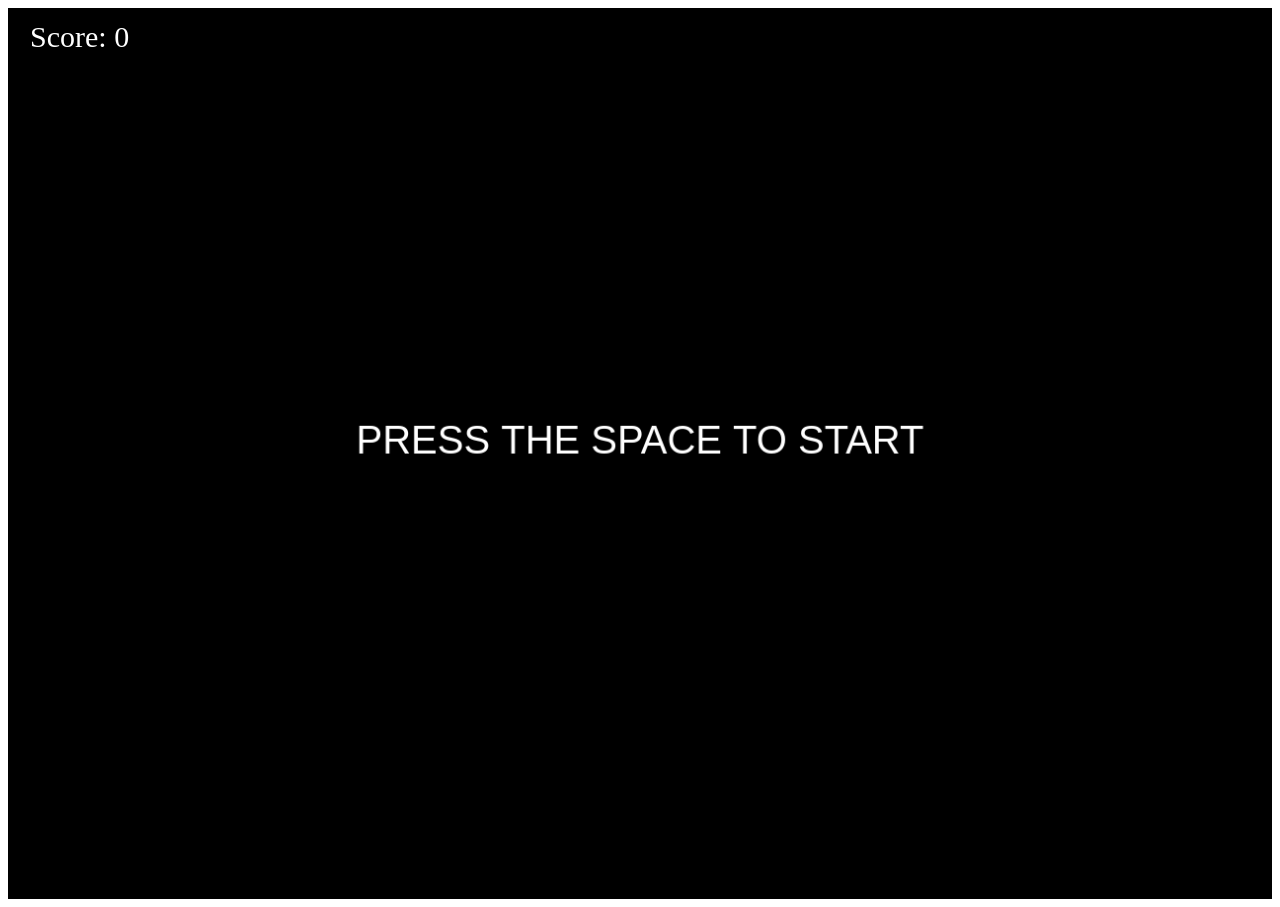
<file: 웹 프로그래밍/static/games/4.html>
<!DOCTYPE html>
<html lang="en">

<head>
    <meta charset="UTF-8">
    <meta name="viewport" content="width=device-width, initial-scale=1.0">
    <title>Canvas Game Start</title>
    <style>
        @keyframes glitch {
            0% {
                text-shadow: 2px 2px #ff0000, -2px -2px #00ff00;
            }

            20% {
                text-shadow: -2px 2px #ff0000, 2px -2px #00ff00;
            }

            40% {
                text-shadow: 2px -2px #ff0000, -2px 2px #00ff00;
            }

            60% {
                text-shadow: -2px -2px #ff0000, 2px 2px #00ff00;
            }

            80% {
                text-shadow: 2px 2px #ff0000, -2px -2px #00ff00;
            }

            100% {
                text-shadow: -2px 2px #ff0000, 2px -2px #00ff00;
            }
        }

        @keyframes scoreGlitch {
            0% {
                transform: scale(1.05) rotate(1deg);
            }

            25% {
                transform: scale(0.95) rotate(-1deg);
            }

            50% {
                transform: scale(1.1) rotate(1.5deg);
            }

            75% {
                transform: scale(0.9) rotate(-1.5deg);
            }

            100% {
                transform: scale(1.05) rotate(1deg);
            }
        }

        @keyframes shakeEffect {
            0%,
            100% {
                transform: translateX(0);
            }

            10%,
            30%,
            50%,
            70%,
            90% {
                transform: translateX(-5px);
            }

            20%,
            40%,
            60%,
            80% {
                transform: translateX(5px);
            }
        }

        @keyframes popEffect {
            0% {
                transform: scale(1);
            }

            50% {
                transform: scale(10);
            }

            100% {
                transform: scale(1);
            }
        }

        canvas {
            background: #000;
            display: block;
            margin: 0 auto;
            width: 100%;
            height: 99vh;
        }

        #textInput {
            position: absolute;
            top: 70%;
            left: 50%;
            transform: translate(-50%, -50%);
            font-size: 24px;
            padding: 15px 20px;
            width: 300px;
            height: 50px;
            border-radius: 25px;
            background: rgba(255, 255, 255, 0.2);
            border: none;
            color: #fff;
            text-align: center;
            display: none;
        }

        #lyrics {
            position: absolute;
            top: 40%;
            left: 50%;
            transform: translate(-50%, -50%);
            font-size: 100px;
            font-family: 'Migae';
            color: #fff;
            text-align: center;
            display: none;
            font-weight: bold;
            animation: glitch 1s infinite alternate, popEffect 0.3s ease;
        }

        .typewriter-glow {
            color: #00f;
            text-shadow:
                0 0 150px #00f,
                0 0 60px #00f,
                0 0 100px #00f,
                0 0 200px #00f,
                0 0 250px #00f,
                0 0 300px #00f;
            animation: glowEffect 1s infinite alternate;
        }

        #score {
            position: absolute;
            top: 20px;
            left: 30px;
            font-size: 30px;
            color: #fff;
        }
    </style>
</head>

<body>
    <canvas id="canvas"></canvas>
    <input type="text" id="textInput" placeholder="Enter text here">
    <div id="lyrics"></div>
    <div id="score">Score: 0</div>

    <script>
        const canvas = document.getElementById('canvas');
        const ctx = canvas.getContext('2d');
        const textInput = document.getElementById('textInput');
        const lyricsDiv = document.getElementById('lyrics');
        const scoreDiv = document.getElementById('score');
        let score = 0;

        canvas.width = window.innerWidth;
        canvas.height = window.innerHeight;

        function drawStartMessage() {
            ctx.font = "40px Arial";
            ctx.fillStyle = "#fff";
            ctx.textAlign = "center";
            ctx.fillText("PRESS THE SPACE TO START", canvas.width / 2, canvas.height / 2);
        }

        drawStartMessage();

        function playBeepAudio() {
            setTimeout(() => {
                const beepAudio = new Audio('../music/HeavenSays.mp3');
                beepAudio.volume = 0.2;
                beepAudio.play();
                showLyrics(beepAudio); // 음악과 동시에 가사 표시
            }, 1000);
        }

        let isStarted = false;

        window.addEventListener('keydown', function (event) {
            if (event.code === 'Space' && !isStarted) {
                isStarted = true;
                ctx.clearRect(0, 0, canvas.width, canvas.height);
                playBeepAudio();
                showTextInput();
                randomScreenPopEffect();
            }
        });

        textInput.addEventListener('keydown', function (event) {
            if (event.code === 'Enter') {
                const userInput = textInput.value.trim().toLowerCase();
                textInput.value = '';

                if (currentLyricToInput && userInput === currentLyricToInput.toLowerCase()) {
                    score += 1;
                    scoreDiv.textContent = "Score: " + score;
                    scoreEffect();
                    shakeScreen();
                }
            }
        });

        function showTextInput() {
            textInput.style.display = 'block';
        }

        function randomScreenPopEffect() {
            const minInterval = 3000; // 최소 3초
            const maxInterval = 10000; // 최대 10초

            function triggerPopEffect() {
                canvas.style.animation = 'popEffect 0.3s ease';
                lyricsDiv.style.animation = 'popEffect 0.3s ease';
                setTimeout(() => {
                    canvas.style.animation = ''; // 애니메이션 효과 종료 후 초기화
                    lyricsDiv.style.animation = ''; // 애니메이션 효과 종료 후 초기화
                }, 300);

                // 다음 pop 효과를 위한 타이머 설정
                const nextInterval = Math.random() * (maxInterval - minInterval) + minInterval;
                setTimeout(triggerPopEffect, nextInterval);
            }

            // 첫 pop 효과 트리거
            triggerPopEffect();
        }

        // 가사 데이터
        const lyricsData = [
            { time: 0, text: "Machine", inputWord: null, typeWriter: true },
            { time: 3, text: "Learn", inputWord: null, typeWriter: false },
            { time: 6, text: "School", inputWord: null, typeWriter: false },
            { time: 9, text: "Terror", inputWord: "Terror", typeWriter: false },
            { time: 12, text: "Angel", inputWord: null, typeWriter: false },
            { time: 13, text: "Let us save you", inputWord: null, opacity: 0.5, typeWriter: false },
            { time: 15, text: "Above", inputWord: null, typeWriter: false },
            { time: 16, text: "The sky is breaking", inputWord: "sky", opacity: 0.5, typeWriter: false },
            { time: 18, text: "Angel", inputWord: "Angel", typeWriter: false },
            { time: 19, text: "Please don't resist", inputWord: null, typeWriter: false },
            { time: 21, text: "Now spell:", inputWord: null, typeWriter: false },
            { time: 22, text: "Heaven says", inputWord: "Heaven says", typeWriter: false },
            { time: 24, text: "", inputWord: null, typeWriter: false },
            { time: 36, text: "Let your wings spread", inputWord: null, typeWriter: false },
            { time: 39, text: "Confess your sins", inputWord: "Confess", typeWriter: false },
            { time: 42, text: "Be not afraid", inputWord: "afraid", typeWriter: false },
            { time: 45, text: "It will end quick", inputWord: "end", typeWriter: false },
            { time: 48, text: "Now spell 'Answer'", inputWord: null, typeWriter: false },
            { time: 50, text: "FREEDOM", inputWord: "FREEDOM", typeWriter: true },
            { time: 52, text: "Try AGAIN", inputWord: null, typeWriter: false },
            { time: 54, text: "Now spell 'Mankind'", inputWord: null, typeWriter: false },
            { time: 56, text: "DISEASE", inputWord: "DISEASE", typeWriter: true },
            { time: 58, text: "Try AGAIN", inputWord: null, typeWriter: false },
            { time: 60, text: "Now spell 'Answer'", inputWord: null, typeWriter: false },
            { time: 62, text: "VIOLENCE", inputWord: "VIOLENCE", typeWriter: true },
            { time: 65, text: "Try AGAIN", inputWord: null, typeWriter: false },
            { time: 66, text: "Now spell 'Sinner'", inputWord: null, typeWriter: false },
            { time: 68, text: "FRIEND", inputWord: "FRIEND", typeWriter: true },
            { time: 70, text: "WRONG.\nThe correct speeling is", inputWord: null, typeWriter: false },
            { time: 71, text: "YOU", inputWord: "YOU", typeWriter: true },
            { time: 73, text: "Just let go", inputWord: null, typeWriter: false },
            { time: 76, text: "Your past is sinful", inputWord: "sinful", typeWriter: false },
            { time: 78, text: "Stop standing up", inputWord: null, typeWriter: false },
            { time: 82, text: "You can't escape", inputWord: "escape", typeWriter: false },
            { time: 84, text: "Heaven is above", inputWord: "above", typeWriter: false },
            { time: 86, text: "Heaven is the answer", inputWord: "answer", typeWriter: false },
            { time: 90, text: "Life is terror", inputWord: "terror", typeWriter: false },
            { time: 92, text: "Blood in the machine", inputWord: null, typeWriter: false },
            { time: 93, text: "You are in danger", inputWord: "danger", typeWriter: false },
            { time: 96, text: "", inputWord: null, typeWriter: false },

            { time: 108, text: "Greater than life", inputWord: "Greater", typeWriter: false },
            { time: 110, text: "Stronger than health", inputWord: "Stronger", typeWriter: false },
            { time: 113, text: "Echo around the world", inputWord: "Echo", typeWriter: false },
            { time: 117, text: "Search for the end", inputWord: "Search", typeWriter: true },

            { time: 120, text: "Answer for your crimes", inputWord: "Answer", typeWriter: false },
            { time: 122, text: "Beg for mercy", inputWord: "mercy", typeWriter: false },
            { time: 126, text: "Take back your control", inputWord: "control", typeWriter: true },

            { time: 132, text: "Let your wings spread", inputWord: null, typeWriter: false },
            { time: 135, text: "Confess your sins", inputWord: "Confess", typeWriter: false },
            { time: 138, text: "Be not afraid", inputWord: "afraid", typeWriter: false },
            { time: 140, text: "It will end quick", inputWord: "end", typeWriter: false },
            { time: 144, text: "Heaven is above", inputWord: "above", typeWriter: false },
            { time: 146, text: "Heaven is the answer", inputWord: "answer", typeWriter: false },
            { time: 150, text: "Life is terror", inputWord: "terror", typeWriter: false },
            { time: 153, text: "Blood in the machine", inputWord: null, typeWriter: false },
            { time: 154, text: "You are in danger", inputWord: "danger", typeWriter: true },
            { time: 160, text: "", inputWord: null, typeWriter: false },
        ];

        let currentLyricToInput = null;
        let typingInterval; // 타이핑 효과를 위한 변수

        function showLyrics(audio) {
            lyricsDiv.style.display = 'block';

            audio.addEventListener('timeupdate', function () {
                const currentTime = Math.floor(audio.currentTime);

                // 현재 시간에 해당하는 가사 가져오기
                const currentLyrics = lyricsData.find(lyric => lyric.time === currentTime);
                if (currentLyrics) {
                    clearInterval(typingInterval); // 이전 타이핑 효과 중지
                    lyricsDiv.innerHTML = ''; // 이전 가사 초기화
                    lyricsDiv.style.color = '#fff'; // 기본 색상 설정
                    lyricsDiv.style.opacity = currentLyrics.opacity || 1; // opacity 적용
                    lyricsDiv.style.fontSize = "100px"; // 기본 폰트 크기 초기화
                    lyricsDiv.classList.remove('typewriter-glow'); // GLOW 효과 초기화
                    currentLyricToInput = null; // 입력 단어 초기화

                    if (currentLyrics.typeWriter) {
                        currentLyricToInput = currentLyrics.inputWord;
                        lyricsDiv.style.fontSize = "200px"; // 타이핑 효과일 때 폰트 크기 증가
                        lyricsDiv.classList.add('typewriter-glow'); // GLOW 효과 추가
                        typeWriterEffect(currentLyrics.text, function () {
                            lyricsDiv.style.fontSize = "100px"; // 타이핑 효과 완료 후 폰트 크기 복원
                        });
                    } else {
                        let displayText = currentLyrics.text;

                        if (currentLyrics.inputWord) {
                            currentLyricToInput = currentLyrics.inputWord;
                            // 입력해야 하는 단어 빨간색 강조 표시
                            const regex = new RegExp(`(${currentLyrics.inputWord})`, 'i');
                            displayText = currentLyrics.text.replace(regex, '<span style="color: red;">$1</span>');
                        }

                        lyricsDiv.innerHTML = displayText;
                    }
                }
            });
        }

        // 타이핑 효과 함수 추가
        function typeWriterEffect(text) {
            let i = 0;
            const speed = 100; // 타이핑 속도 조절

            typingInterval = setInterval(() => {
                if (i < text.length) {
                    lyricsDiv.innerHTML += text.charAt(i);
                    i++;
                } else {
                    clearInterval(typingInterval);
                }
            }, speed);
        }

        function shakeScreen() {
            const intensity = 20; // 흔들림 강도
            const duration = 300; // 흔들림 지속 시간
            let startTime = Date.now();

            function shake() {
                const elapsed = Date.now() - startTime;
                if (elapsed < duration) {
                    const offsetX = (Math.random() - 0.5) * intensity;
                    const offsetY = (Math.random() - 0.5) * intensity;
                    canvas.style.transform = `translate(${offsetX}px, ${offsetY}px)`;
                    lyricsDiv.style.transform = `translate(${offsetX * 2}px, ${offsetY * 2}px)`;
                    requestAnimationFrame(shake);
                } else {
                    canvas.style.transform = ''; // 흔들림 종료 후 원래 위치로 복원
                    lyricsDiv.style.transform = 'translate(-50%, -50%)'; // 가사 위치 복원
                }
            }

            shake();
        }

        function scoreEffect() {
            scoreDiv.style.animation = 'scoreGlitch 0.5s ease, shakeEffect 0.5s infinite alternate';
            setTimeout(() => {
                scoreDiv.style.animation = ''; // 애니메이션 효과 종료 후 초기화
            }, 500);
        }
    </script>
</body>

</html>
</file>
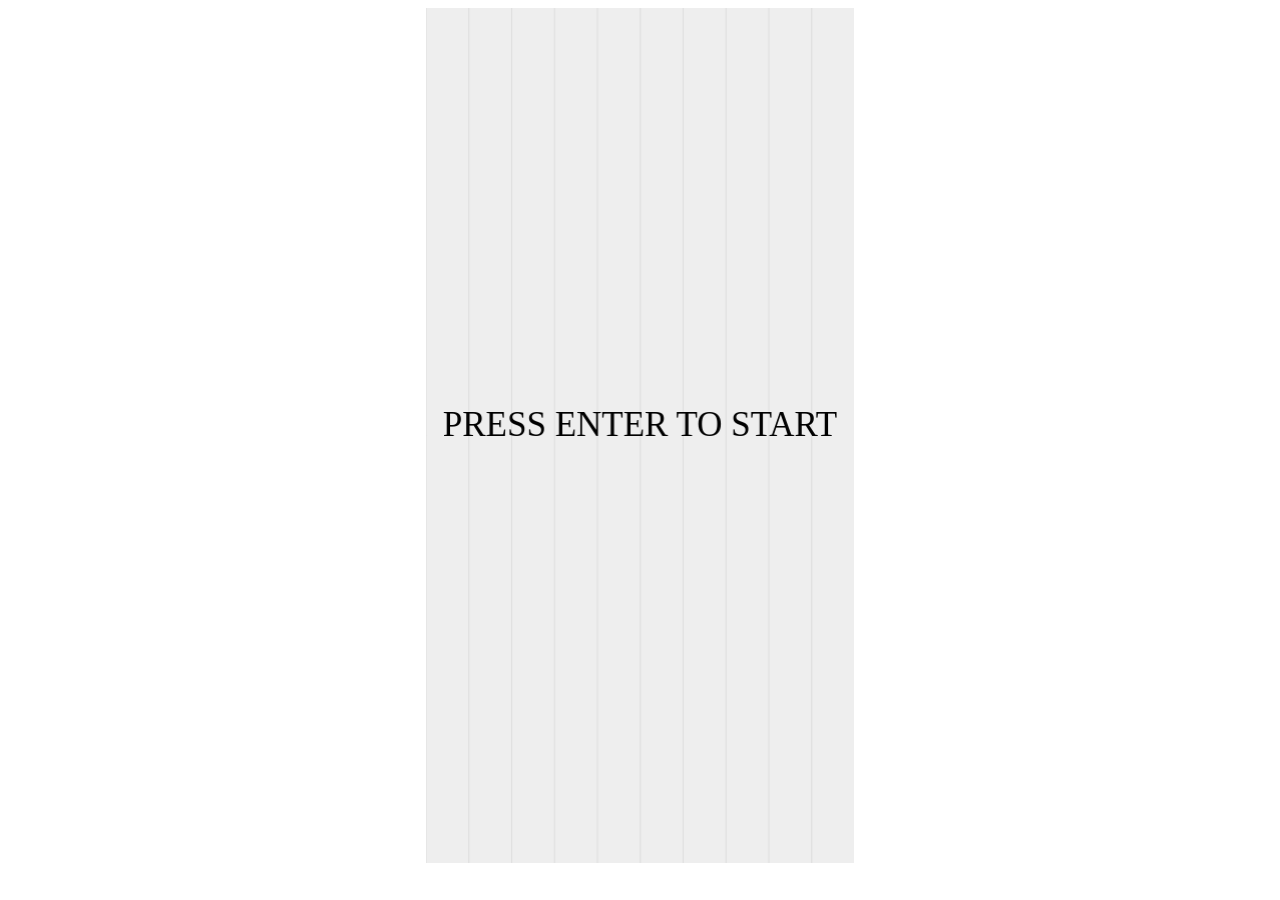
<file: 웹 프로그래밍/static/games/5.html>
<!DOCTYPE html>
<html lang="en">

<head>
    <meta charset="UTF-8">
    <meta name="viewport" content="width=device-width, initial-scale=1.0">
    <title>Tetris Canvas Game</title>
    <style>
        #canvas {
            background: #eee;
            display: block;
            margin: 0 auto;
            height: 95vh;
            width: calc(95vh / 2);
        }
    </style>
</head>

<body>
    <canvas id="canvas"></canvas>
    <script>
        document.addEventListener('DOMContentLoaded', () => {
            const canvas = document.getElementById('canvas');
            const ctx = canvas.getContext('2d');

            // 캔버스 속성 지정
            const scale = window.devicePixelRatio || 1;
            const ROWS = 20;
            const BLOCK_SIZE = (95 * window.innerHeight / 100) / ROWS;
            const COLS = Math.floor(canvas.clientWidth / BLOCK_SIZE);

            canvas.width = COLS * BLOCK_SIZE * scale;
            canvas.height = ROWS * BLOCK_SIZE * scale;
            canvas.style.width = `${COLS * BLOCK_SIZE}px`;
            canvas.style.height = `${ROWS * BLOCK_SIZE}px`;
            ctx.scale(scale, scale);

            // 테트리스 색상 지정
            const COLORS = [
                'cyan', 'blue', 'orange', 'yellow', 'green', 'purple', 'red'
            ];

            // 피스 모양 지정
            const TETROMINOES = [
                [[1, 1, 1, 1]], // I
                [[1, 0, 0], [1, 1, 1]], // J
                [[0, 0, 1], [1, 1, 1]], // L
                [[1, 1], [1, 1]], // O
                [[0, 1, 1], [1, 1, 0]], // S
                [[0, 1, 0], [1, 1, 1]], // T
                [[1, 1, 0], [0, 1, 1]]  // Z
            ];

            // 선택 조각
            let currentPiece;
            let gameBoard = createBoard(ROWS, COLS);
            let gameStarted = false;
            let score = 0;

            function createBoard(rows, cols) {
                return Array.from({ length: rows }, () => Array(cols).fill(0));
            }

            function createPiece() {
                const typeIndex = Math.floor(Math.random() * TETROMINOES.length);
                return {
                    shape: TETROMINOES[typeIndex],
                    color: COLORS[typeIndex],
                    x: Math.floor(COLS / 2) - 1,
                    y: 0
                };
            }

            function draw() {
                ctx.clearRect(0, 0, canvas.width / scale, canvas.height / scale);
                drawBackgroundLines();
                drawBoard();
                if (gameStarted) { drawScore(); }
                if (gameStarted) {
                    drawPiece(currentPiece);
                } else {
                    drawStartMessage();
                }
            }

            function drawBackgroundLines() {
                ctx.strokeStyle = '#ccc';
                ctx.lineWidth = 0.5;
                for (let x = 0; x <= COLS; x++) {
                    ctx.beginPath();
                    ctx.moveTo(x * BLOCK_SIZE, 0);
                    ctx.lineTo(x * BLOCK_SIZE, ROWS * BLOCK_SIZE);
                    ctx.stroke();
                }
            }

            function drawBoard() {
                for (let y = 0; y < ROWS; y++) {
                    for (let x = 0; x < COLS; x++) {
                        if (gameBoard[y][x] !== 0) {
                            ctx.fillStyle = gameBoard[y][x];
                            ctx.fillRect(x * BLOCK_SIZE, y * BLOCK_SIZE, BLOCK_SIZE, BLOCK_SIZE);
                            ctx.strokeStyle = '#ddd';
                            ctx.strokeRect(x * BLOCK_SIZE, y * BLOCK_SIZE, BLOCK_SIZE, BLOCK_SIZE);
                        }
                    }
                }
            }

            function drawPiece(piece) {
                piece.shape.forEach((row, y) => {
                    row.forEach((value, x) => {
                        if (value !== 0) {
                            ctx.fillStyle = piece.color;
                            ctx.fillRect((piece.x + x) * BLOCK_SIZE, (piece.y + y) * BLOCK_SIZE, BLOCK_SIZE, BLOCK_SIZE);
                            ctx.strokeStyle = '#ddd';
                            ctx.strokeRect((piece.x + x) * BLOCK_SIZE, (piece.y + y) * BLOCK_SIZE, BLOCK_SIZE, BLOCK_SIZE);
                        }
                    });
                });
            }

            function drawScore() {
                ctx.font = "20px Arial";
                ctx.fillStyle = "#000";
                ctx.textAlign = "left";
                ctx.fillText(`Score: ${score}`, 10, 30);
            }

            const TetrisAudio = new Audio('../music/Tetris.mp3');

            function drawStartMessage() {
                ctx.font = "35px Migae";
                ctx.fillStyle = "#000";
                ctx.textAlign = "center";
                ctx.fillText("PRESS ENTER\nTO START", canvas.width / (2 * scale), canvas.height / (2 * scale));
                TetrisAudio.pause();

            }

            // 피스 움직이기 메서드
            function movePiece(dir) {
                currentPiece.x += dir;
                if (collision()) {
                    currentPiece.x -= dir;
                }
            }

            // 피스 DROP 메서드
            function dropPiece() {
                currentPiece.y++;
                if (collision()) {
                    currentPiece.y--;
                    placePiece();
                    currentPiece = createPiece();
                    if (collision()) {
                        resetGame();
                    }
                }
            }

            // 피스 DIRECT DROP 메서드
            function hardDropPiece() {
                while (!collision()) {
                    currentPiece.y++;
                }
                currentPiece.y--;
                placePiece();
                currentPiece = createPiece();
                if (collision()) {
                    resetGame();
                }
            }

            // 피스 선택 메서드
            function rotatePiece() {
                const prevShape = currentPiece.shape;
                currentPiece.shape = currentPiece.shape[0].map((_, i) => currentPiece.shape.map(row => row[i])).reverse();
                if (collision()) {
                    currentPiece.shape = prevShape;
                }
            }

            const beepAudio = new Audio('../music/Beep.mp3');
            beepAudio.volume = 0.5;

            // 충돌 시 한 번만 재생
            function collision() {
                for (let y = 0; y < currentPiece.shape.length; y++) {
                    for (let x = 0; x < currentPiece.shape[y].length; x++) {
                        if (currentPiece.shape[y][x] !== 0) {
                            const newX = currentPiece.x + x;
                            const newY = currentPiece.y + y;
                            if (
                                newX < 0 ||
                                newX >= COLS ||
                                newY >= ROWS ||
                                (gameBoard[newY] && gameBoard[newY][newX] !== 0)
                            ) {
                                if (beepAudio.paused) {
                                    beepAudio.play();
                                }
                                return true;
                            }
                        }
                    }
                }
                return false;
            }

            // 배치 메서드
            function placePiece() {
                currentPiece.shape.forEach((row, y) => {
                    row.forEach((value, x) => {
                        if (value !== 0) {
                            gameBoard[currentPiece.y + y][currentPiece.x + x] = currentPiece.color;
                        }
                    });
                });
                clearLines();
            }

            function shakeScreen() {
                const intensity = 5; // 흔들림 강도
                const duration = 300; // 흔들림 지속 시간
                let startTime = Date.now();

                function shake() {
                    const elapsed = Date.now() - startTime;
                    if (elapsed < duration) {
                        const offsetX = (Math.random() - 0.5) * intensity;
                        const offsetY = (Math.random() - 0.5) * intensity;
                        canvas.style.transform = `translate(${offsetX}px, ${offsetY}px)`;
                        requestAnimationFrame(shake);
                    } else {
                        canvas.style.transform = ''; // 흔들림 종료 후 원래 위치로 복원
                    }
                }

                function popScreen() {
                    const duration = 100; // 팝업 효과 지속 시간
                    canvas.style.transform = 'scale(1.1)'; // 화면 확대

                    setTimeout(() => {
                        canvas.style.transform = 'scale(1)'; // 원래 크기로 복원
                    }, duration);
                }


                shake();
            }

            let Twinkle = new Audio('../music/Twinkle.mp3');

            function clearLines() {
                for (let y = ROWS - 1; y >= 0; y--) {
                    if (gameBoard[y].every(value => value !== 0)) {
                        gameBoard.splice(y, 1);
                        gameBoard.unshift(Array(COLS).fill(0));
                        score += 10;
                        playTwinkle();
                        shakeScreen();
                    }
                }
            }

            function playTwinkle() {
                if (Twinkle.paused) {
                    Twinkle.play().catch((error) => {
                        console.log('오디오 재생 오류:', error);
                    });
                }
            }

            // 게임 리셋
            function resetGame() {
                gameBoard = createBoard(ROWS, COLS);
                currentPiece = createPiece();
                gameStarted = false;
                score = 0;

                // PARENT DOC에 SCORE 업데이트
                updateParentScore(score);
            }

            // SCORE 업데이트 메서드
            function updateParentScore(score) {
                if (window.parent && window.parent.document) {
                    const scoreElement = window.parent.document.getElementById('score');
                    if (scoreElement) {
                        scoreElement.textContent = score;
                    }
                }
            }


            // 게임 루프
            function gameLoop() {
                if (gameStarted) {
                    draw();
                    dropPiece();
                } else {
                    draw();
                }
                const dropSpeed = 500 - Math.floor(score / 100) * 50;
                setTimeout(gameLoop, Math.max(dropSpeed, 100));
            }

            gameLoop();

            // KEY 핸들러
            document.addEventListener('keydown', (e) => {
                if (!gameStarted && e.key === ' ') {
                    gameStarted = true;
                    currentPiece = createPiece();

                    TetrisAudio.currentTime = 0;
                    TetrisAudio.volume = 0.5;
                    TetrisAudio.loop = true;
                    TetrisAudio.play();
                } else if (gameStarted) {
                    if (e.key === 'ArrowLeft') {
                        movePiece(-1);
                    } else if (e.key === 'ArrowRight') {
                        movePiece(1);
                    } else if (e.key === 'ArrowDown') {
                        dropPiece();
                    } else if (e.key === 'ArrowUp') {
                        rotatePiece();
                    } else if (e.key === ' ') {
                        hardDropPiece();
                    }
                }
            });
        });
    </script>
</body>

</html>
</file>
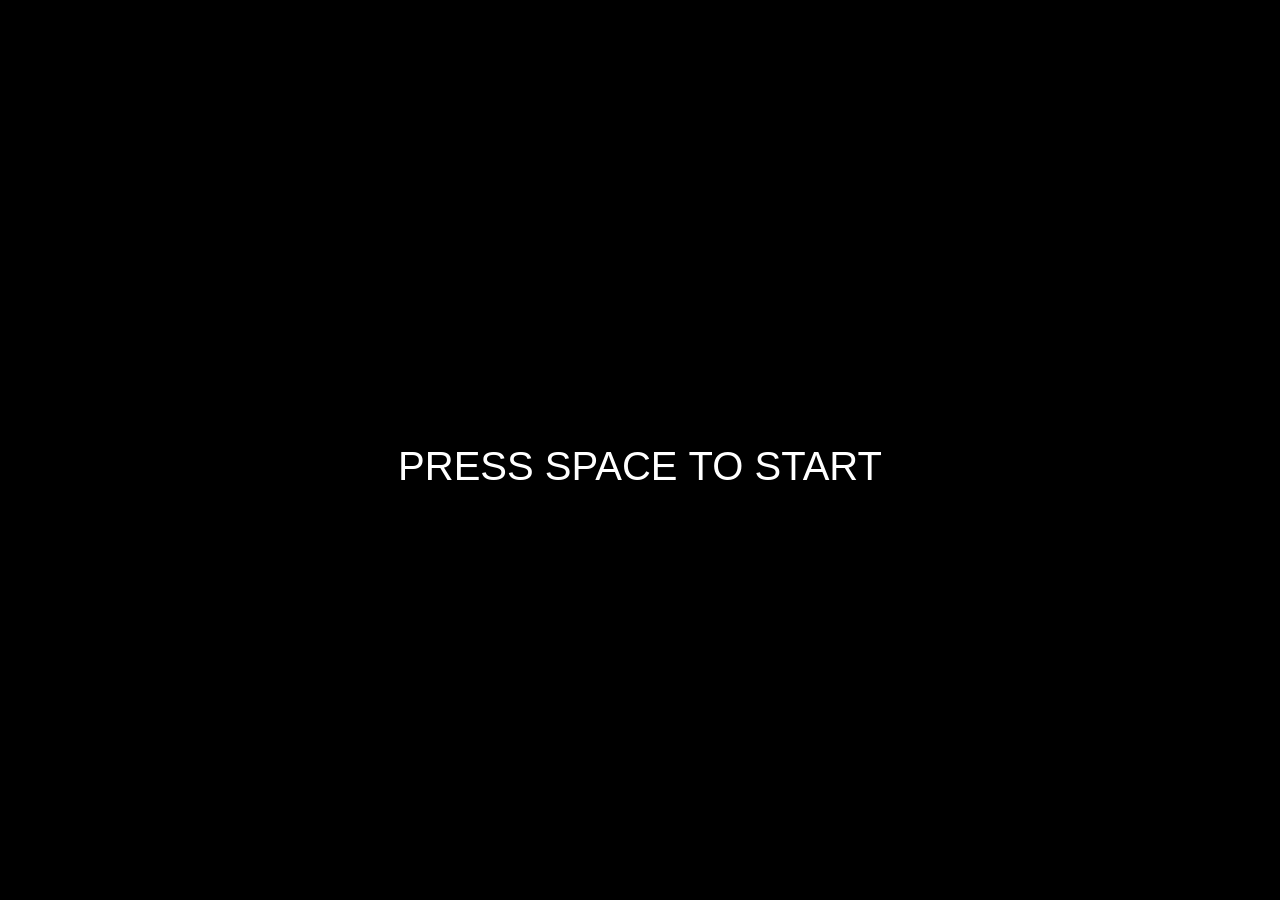
<file: 웹 프로그래밍/static/games/6.html>
<!DOCTYPE html>
<html lang="en">

<head>
    <meta charset="UTF-8">
    <meta name="viewport" content="width=device-width, initial-scale=1.0">
    <title>Maze Game</title>
    <style>
        body {
            text-align: center;
            background-color: #000;
        }

        canvas {
            background: #eee;
            display: block;
            margin: 0 auto;
            width: 800px;
            height: 800px;
        }
    </style>
</head>

<body>
    <h1>Maze Game</h1>
    <canvas id="canvas" width="800" height="800"></canvas>
    <script>
        const canvas = document.getElementById('canvas');
        const ctx = canvas.getContext('2d');

        // 플레이어 기본 세팅
        let player = {
            x: 400,
            y: 400,
            width: 20,
            height: 20,
            speed: 5
        };

        // 몬스터 기본 세팅
        let monster = {
            x: Math.random() * 2000,
            y: Math.random() * 2000,
            width: 20,
            height: 20,
            speed: 5,
            isChasing: false,
            recalculatePath: false
        };

        // 플레이어 위치 세팅
        let offsetX = player.x - canvas.width / 2;
        let offsetY = player.y - canvas.height / 2;

        // 초기 미로 지정
        const walls = [
            { x: 0, y: 0, width: 2000, height: 20 },
            { x: 0, y: 0, width: 20, height: 2000 },
            { x: 1980, y: 0, width: 20, height: 2000 },
            { x: 0, y: 1980, width: 2000, height: 20 },
            { x: 300, y: 200, width: 20, height: 500 },
            { x: 500, y: 600, width: 300, height: 20 },
            { x: 800, y: 400, width: 20, height: 600 },
            { x: 1200, y: 800, width: 400, height: 20 },
            { x: 1600, y: 300, width: 20, height: 700 },
            { x: 1000, y: 1200, width: 20, height: 500 },
            { x: 400, y: 1500, width: 600, height: 20 },
            { x: 1400, y: 1700, width: 400, height: 20 }
        ];

        // 길찾기 알고리즘 적용 위한 기본 세팅
        const gridSize = 40;
        const cellSize = 50;
        let grid = [];

        for (let i = 0; i < gridSize; i++) {
            grid[i] = [];
            for (let j = 0; j < gridSize; j++) {
                grid[i][j] = {
                    x: j * cellSize,
                    y: i * cellSize,
                    walkable: true
                };
            }
        }

        // wall 충돌 설정 메서드
        walls.forEach(wall => {
            let startX = Math.floor(wall.x / cellSize);
            let endX = Math.floor((wall.x + wall.width) / cellSize);
            let startY = Math.floor(wall.y / cellSize);
            let endY = Math.floor((wall.y + wall.height) / cellSize);

            for (let i = startY; i < endY; i++) {
                for (let j = startX; j < endX; j++) {
                    if (grid[i] && grid[i][j]) {
                        grid[i][j].walkable = false;
                    }
                }
            }
        });

        let keys = {
            w: false,
            a: false,
            s: false,
            d: false
        };


        let gameStarted = false;
        let score = 0;
        let monsterPath = [];
        let frameCount = 0;

        // start 기본 글귀 그리기 메서드
        function drawStartMessage() {
            ctx.fillStyle = 'black';
            ctx.fillRect(0, 0, canvas.width, canvas.height);
            ctx.font = "40px Arial";
            ctx.fillStyle = "#fff";
            ctx.textAlign = "center";
            ctx.fillText("PRESS SPACE TO START", canvas.width / 2, canvas.height / 2);
        }

        function fadeInAudio(audio, duration = 500) {
            audio.volume = 0;
            audio.play();
            const targetVolume = 0.5; // 50% 볼륨
            const step = targetVolume / (duration / 10);
            const fadeInInterval = setInterval(() => {
                if (audio.volume < targetVolume - step) {
                    audio.volume += step;
                } else {
                    audio.volume = targetVolume;
                    clearInterval(fadeInInterval);
                }
            }, 10);
        }


        // plyaer sound 기본 세팅
        let footstepAudio = new Audio('../music/FootStep.mp3');
        footstepAudio.volume = 0.5;
        footstepAudio.preload = 'auto';
        footstepAudio.playbackRate = 1.0;

        function updatePlayer() {
            let isMoving = false;

            if (keys.w && !checkCollision(player.x, player.y - player.speed)) {
                player.y -= player.speed; // 위로 이동
                isMoving = true;
            }
            if (keys.s && !checkCollision(player.x, player.y + player.speed)) {
                player.y += player.speed; // 아래로 이동
                isMoving = true;
            }
            if (keys.a && !checkCollision(player.x - player.speed, player.y)) {
                player.x -= player.speed; // 왼쪽으로 이동
                isMoving = true;
            }
            if (keys.d && !checkCollision(player.x + player.speed, player.y)) {
                player.x += player.speed; // 오른쪽으로 이동
                isMoving = true;
            }

            if (isMoving) {
                playFootstepAudio();
            } else {
                stopFootstepAudio();
            }
        }

        function playFootstepAudio() {
            if (footstepAudio.paused) {
                footstepAudio.currentTime = 0;
                footstepAudio.play();
            }
        }

        function stopFootstepAudio() {
            if (!footstepAudio.paused) {
                footstepAudio.pause();
                footstepAudio.currentTime = 0;
            }
        }

        // monster 위치 업데이트
        function updateMonster() {
            // 안보여도 움직이도록 세팅
            if (monsterPath.length === 0 || monster.recalculatePath) {
                let startPos = { x: monster.x, y: monster.y };
                let endPos = { x: player.x, y: player.y };
                monsterPath = findPath(startPos, endPos);
                monster.recalculatePath = false;
            }

            // 길 따르는 메서드
            if (monsterPath.length > 0) {
                let nextPos = monsterPath[0];
                let dx = nextPos.x - monster.x;
                let dy = nextPos.y - monster.y;
                let distance = Math.sqrt(dx * dx + dy * dy);

                if (distance > 0) {
                    monster.x += (dx / distance) * monster.speed;
                    monster.y += (dy / distance) * monster.speed;
                }
                if (Math.abs(monster.x - nextPos.x) < 1 && Math.abs(monster.y - nextPos.y) < 1) {
                    monsterPath.shift();
                }
            } else {
                let dx = player.x - monster.x;
                let dy = player.y - monster.y;
                let distance = Math.sqrt(dx * dx + dy * dy);
                if (distance > 0) {
                    let newMonsterX = monster.x + (dx / distance) * monster.speed;
                    let newMonsterY = monster.y + (dy / distance) * monster.speed;
                    if (!checkCollision(newMonsterX, newMonsterY, monster)) {
                        monster.x = newMonsterX;
                        monster.y = newMonsterY;
                    }
                }
            }
        }

        // 길찾기 알고리즘
        function findPath(startPos, endPos) {
            let openList = [];
            let closedList = [];
            let startNode = getNodeAtPosition(startPos);
            let endNode = getNodeAtPosition(endPos);

            // 초기 위치 움직이기 가능한 지 검사
            if (!startNode || !endNode || !startNode.walkable || !endNode.walkable) {
                return [];
            }

            startNode.g = 0;
            startNode.h = heuristic(startNode, endNode);
            startNode.f = startNode.g + startNode.h;
            startNode.parent = null;

            openList.push(startNode);

            while (openList.length > 0) {
                let currentNode = openList.reduce((prev, curr) => prev.f < curr.f ? prev : curr);

                if (currentNode === endNode) {
                    let path = [];
                    let curr = currentNode;
                    while (curr.parent) {
                        path.push({ x: curr.x + cellSize / 2, y: curr.y + cellSize / 2 });
                        curr = curr.parent;
                    }
                    return path.reverse();
                }

                openList.splice(openList.indexOf(currentNode), 1);
                closedList.push(currentNode);

                let neighbors = getNeighbors(currentNode);
                for (let neighbor of neighbors) {
                    if (!neighbor.walkable || closedList.includes(neighbor)) {
                        continue;
                    }

                    let tentativeG = currentNode.g + distance(currentNode, neighbor);

                    if (!openList.includes(neighbor) || tentativeG < neighbor.g) {
                        neighbor.g = tentativeG;
                        neighbor.h = heuristic(neighbor, endNode);
                        neighbor.f = neighbor.g + neighbor.h;
                        neighbor.parent = currentNode;

                        if (!openList.includes(neighbor)) {
                            openList.push(neighbor);
                        }
                    }
                }
            }

            // 길 찾기 실패
            return [];
        }

        function getNodeAtPosition(pos) {
            let x = Math.floor(pos.x / cellSize);
            let y = Math.floor(pos.y / cellSize);
            if (grid[y] && grid[y][x]) {
                return grid[y][x];
            }
            return null;
        }

        function getNeighbors(node) {
            let neighbors = [];
            let x = node.x / cellSize;
            let y = node.y / cellSize;

            let directions = [
                { x: 0, y: -1 }, // Up
                { x: 1, y: 0 },  // Right
                { x: 0, y: 1 },  // Down
                { x: -1, y: 0 }  // Left
            ];

            for (let dir of directions) {
                let newX = x + dir.x;
                let newY = y + dir.y;
                if (grid[newY] && grid[newY][newX]) {
                    neighbors.push(grid[newY][newX]);
                }
            }

            return neighbors;
        }

        function distance(a, b) {
            return 1;
        }

        function heuristic(a, b) {
            return Math.abs(a.x - b.x) + Math.abs(a.y - b.y);
        }

        // 충돌 검사
        function checkCollision(nextX, nextY, entity = player) {
            return walls.some(wall =>
                nextX < wall.x + wall.width &&
                nextX + entity.width > wall.x &&
                nextY < wall.y + wall.height &&
                nextY + entity.height > wall.y
            );
        }

        // 키 핸들러
        window.addEventListener('keydown', (event) => {
            if (event.key === ' ' && !gameStarted) {
                gameStarted = true;
                drawScene();
                return;
            }
            if (event.key in keys) {
                keys[event.key] = true;
            }
        });

        window.addEventListener('keyup', (event) => {
            if (event.key in keys) {
                keys[event.key] = false;
            }
        });

        // amin game 루프
        function resetGame() {
            // 플레이어 몬스터 초기화
            player.x = 400;
            player.y = 400;
            monster.x = Math.random() * 2000;
            monster.y = Math.random() * 2000;

            // 미로 재생성
            generateRandomMaze();
        }

        let goal = {
            x: Math.floor(Math.random() * (1800 - 200 + 1)) + 200,
            y: Math.floor(Math.random() * (1800 - 200 + 1)) + 200
        };

        // 랜덤 미로 생성
        function generateRandomMaze() {
            walls.length = 0;

            // Add border walls
            walls.push({ x: 0, y: 0, width: 2000, height: 20 }); // Top 경계
            walls.push({ x: 0, y: 0, width: 20, height: 2000 }); // Left 경계
            walls.push({ x: 1980, y: 0, width: 20, height: 2000 }); // Right 경계
            walls.push({ x: 0, y: 1980, width: 2000, height: 20 }); // Bottom 경계

            for (let i = 0; i < 50; i++) {
                let wall;
                let isVertical = Math.random() < 0.5;
                let wallLength = cellSize * (2 + Math.floor(Math.random() * 6));

                if (isVertical) {
                    wall = {
                        x: Math.floor(Math.random() * 40) * cellSize,
                        y: Math.floor(Math.random() * (40 - wallLength / cellSize)) * cellSize,
                        width: 20,
                        height: wallLength
                    };
                } else {
                    wall = {
                        x: Math.floor(Math.random() * (40 - wallLength / cellSize)) * cellSize,
                        y: Math.floor(Math.random() * 40) * cellSize,
                        width: wallLength,
                        height: 20
                    };
                }

                // 다른 경계와 겹치지 않도록 수정
                if (
                    wall.x < 20 ||
                    wall.y < 20 ||
                    wall.x + wall.width > 1980 ||
                    wall.y + wall.height > 1980
                ) {
                    continue;
                }

                if (!doesWallOverlap(wall)) {
                    walls.push(wall);
                }
            }

            for (let i = 0; i < 20; i++) {
                let wall = {
                    x: Math.floor(Math.random() * 40) * cellSize,
                    y: Math.floor(Math.random() * 40) * cellSize,
                    width: Math.random() < 0.5 ? cellSize : 20,
                    height: Math.random() < 0.5 ? 20 : cellSize
                };

                if (
                    wall.x < 20 ||
                    wall.y < 20 ||
                    wall.x + wall.width > 1980 ||
                    wall.y + wall.height > 1980
                ) {
                    continue;
                }

                if (!doesWallOverlap(wall)) {
                    walls.push(wall);
                }
            }

            applyWallsToGrid();

            // 랜덤 위치에 goal 생성
            do {
                goal.x = Math.floor(Math.random() * (1800 - 200 + 1)) + 200;
                goal.y = Math.floor(Math.random() * (1800 - 200 + 1)) + 200;
            } while (!isGoalPositionValid(goal));
        }

        function doesWallOverlap(newWall) {
            for (let wall of walls) {
                if (
                    newWall.x < wall.x + wall.width &&
                    newWall.x + newWall.width > wall.x &&
                    newWall.y < wall.y + wall.height &&
                    newWall.y + newWall.height > wall.y
                ) {
                    return true;
                }
            }
            return false;
        }

        function isGoalPositionValid(goal) {
            for (let wall of walls) {
                if (
                    goal.x >= wall.x &&
                    goal.x <= wall.x + wall.width &&
                    goal.y >= wall.y &&
                    goal.y <= wall.y + wall.height
                ) {
                    return false;
                }
            }
            return true;
        }

        let playerWon = false; // 플레이어 승리 저장 변수

        function drawScene() {
            ctx.clearRect(0, 0, canvas.width, canvas.height);

            // 플레이어 중앙에 유지
            offsetX = player.x - canvas.width / 2;
            offsetY = player.y - canvas.height / 2;

            // 랜덤 위치에 goal 생성
            ctx.fillStyle = 'gold';
            ctx.beginPath();
            ctx.arc(goal.x - offsetX, goal.y - offsetY, 10, 0, Math.PI * 2);
            ctx.fill();
            ctx.font = '24px Arial';
            ctx.fillText('GOAL', goal.x - offsetX - 20, goal.y - offsetY - 15);

            // goal 충돌 여부 감지
            if (
                Math.abs(player.x - goal.x) < 20 &&
                Math.abs(player.y - goal.y) < 20
            ) {
                score++;
                updateParentScore(score); // parent에 score 전달
                if (score >= 3) {
                    ctx.fillStyle = 'black';
                    ctx.fillRect(0, 0, canvas.width, canvas.height);
                    ctx.fillStyle = 'white';
                    ctx.font = '48px Arial';
                    ctx.textAlign = 'center';
                    ctx.fillText('YOU WIN!', canvas.width / 2, canvas.height / 2);
                    playerWon = true;
                    return;
                }
                resetGame();
            }

            // 플레이어 그리기 메서드
            ctx.fillStyle = 'blue';
            ctx.fillRect(canvas.width / 2 - player.width / 2, canvas.height / 2 - player.height / 2, player.width, player.height);

            // 몬스터 그리기 메서드
            ctx.fillStyle = 'red';
            ctx.fillRect(monster.x - offsetX, monster.y - offsetY, monster.width, monster.height);

            // 몬스터 위치에 따른 소리 volume 조절
            let footstepAudio = new Audio('../music/MonsterFootStep.mp3');
            footstepAudio.volume = 0.4;
            footstepAudio.preload = 'auto';
            footstepAudio.playbackRate = 1.0;

            let distanceX = monster.x - player.x;
            let distanceY = monster.y - player.y;
            let distance = Math.sqrt(distanceX * distanceX + distanceY * distanceY);

            // 볼륨 조절
            if ('pan' in footstepAudio) {
                let panNode = new StereoPannerNode(audioContext, { pan: distanceX < 0 ? -1 : 1 });
                footstepAudio.connect(panNode).connect(audioContext.destination);
            }

            footstepAudio.volume = Math.max(0, Math.min(1, 1 - (distance / 500))); // 볼륨 감소
            footstepAudio.play();

            // 벽 그리기
            ctx.fillStyle = 'black';
            walls.forEach(wall => {
                ctx.fillRect(wall.x - offsetX, wall.y - offsetY, wall.width, wall.height);
            });

            // 화면에 오류 이펙트 추가
            let gradient = ctx.createRadialGradient(
                canvas.width / 2, canvas.height / 2, Math.min(canvas.width, canvas.height) / 10,
                canvas.width / 2, canvas.height / 2, Math.max(canvas.width, canvas.height) / 4
            );
            gradient.addColorStop(0, 'rgba(0, 0, 0, 0)');
            gradient.addColorStop(1, 'rgba(0, 0, 0, 1)');

            ctx.fillStyle = gradient;
            ctx.fillRect(0, 0, canvas.width, canvas.height);

            if (Math.random() < 0.3) { // 30% 확률로 발생
                let imageData = ctx.getImageData(0, 0, canvas.width, canvas.height);
                let data = imageData.data;
                for (let i = 0; i < data.length; i += 4) {
                    let randomNoise = Math.random() < 0.1 ? Math.random() * 400 - 200 : Math.random() * 200 - 100;
                    data[i] = Math.min(255, Math.max(0, data[i] + randomNoise));     // Red
                    data[i + 1] = Math.min(255, Math.max(0, data[i + 1] + randomNoise)); // Green
                    data[i + 2] = Math.min(255, Math.max(0, data[i + 2] + randomNoise)); // Blue
                }
                ctx.putImageData(imageData, 0, 0);

                // 가로 오류 추가
                for (let j = 0; j < 10; j++) {
                    let y = Math.random() * canvas.height;
                    let height = Math.random() * 5 + 1;
                    ctx.fillStyle = `rgba(${Math.random() * 255}, ${Math.random() * 255}, ${Math.random() * 255}, ${Math.random()})`;
                    ctx.fillRect(0, y, canvas.width, height);
                }
            }

            // 5%로 화면 뒤틀림 효과 추가
            if (Math.random() < 0.05) {
                let imageData = ctx.getImageData(0, 0, canvas.width, canvas.height);
                let data = imageData.data;
                let offset = Math.floor(Math.random() * 20) - 10;

                for (let y = 0; y < canvas.height; y++) {
                    for (let x = 0; x < canvas.width; x++) {
                        let srcIndex = ((y * canvas.width) + x) * 4;
                        let destX = x + offset;

                        if (destX >= 0 && destX < canvas.width) {
                            let destIndex = ((y * canvas.width) + destX) * 4;
                            data[destIndex] = data[srcIndex];         // Red
                            data[destIndex + 1] = data[srcIndex + 1]; // Green
                            data[destIndex + 2] = data[srcIndex + 2]; // Blue
                            data[destIndex + 3] = data[srcIndex + 3]; // Alpha
                        }
                    }
                }
                ctx.putImageData(imageData, 0, 0);

                // 고정된 위치에 score 그리기
                ctx.fillStyle = "#fff";
                ctx.font = '24px Arial';
                ctx.fillText('Score: ' + score, 80, 50);
            }
        }

        // Function to update the score in the parent document
        function updateParentScore(score) {
            if (window.parent && window.parent.document) {
                const scoreElement = window.parent.document.getElementById('score');
                if (scoreElement) {
                    scoreElement.textContent = score;
                }
            }
        }


        // 이길 시 space 누르면 reload
        document.addEventListener('keydown', (event) => {
            if (playerWon && event.code === 'Space') {
                window.location.reload();
            }
        });




        function applyWallsToGrid() {
            for (let i = 0; i < gridSize; i++) {
                for (let j = 0; j < gridSize; j++) {
                    grid[i][j].walkable = true;
                }
            }
            walls.forEach(wall => {
                let startX = Math.floor(wall.x / cellSize);
                let endX = Math.floor((wall.x + wall.width) / cellSize);
                let startY = Math.floor(wall.y / cellSize);
                let endY = Math.floor((wall.y + wall.height) / cellSize);

                for (let i = startY; i < endY; i++) {
                    for (let j = startX; j < endX; j++) {
                        if (grid[i] && grid[i][j]) {
                            grid[i][j].walkable = false;
                        }
                    }
                }
            });
        }

        let startMazeAudio = false;
        MazeAudio = new Audio('../music/Maze.mp3');
        MazeAudio.volume = 0.5;
        MazeAudio.preload = 'auto';
        MazeAudio.playbackRate = 1.0;

        function gameLoop() {
            if (!gameStarted) {
                drawStartMessage();
                requestAnimationFrame(gameLoop);
                return;
            }
            if (checkGameOver()) {
                return;
            }
            updatePlayer();

            frameCount++;
            if (frameCount % 20 === 0) {
                monster.recalculatePath = true;
            }
            if (!startMazeAudio) {
                fadeInAudio(MazeAudio);
                startMazeAudio = true;
            }
            updateMonster();
            drawScene();
            requestAnimationFrame(gameLoop);
        }

        // game over 확인 메서드
        function checkGameOver() {
            if (
                player.x < monster.x + monster.width &&
                player.x + player.width > monster.x &&
                player.y < monster.y + monster.height &&
                player.y + player.height > monster.y
            ) {
                ctx.fillStyle = 'black';
                ctx.fillRect(0, 0, canvas.width, canvas.height);
                ctx.fillStyle = 'white';
                ctx.font = '48px Arial';
                ctx.textAlign = 'center';
                ctx.fillText('GAME OVER', canvas.width / 2, canvas.height / 2);

                // 스페이스 입력 키 핸들러
                document.addEventListener('keydown', function (event) {
                    if (event.code === 'Space') {
                        updateParentScore();
                        document.location.reload();
                    }
                });

                return true;
            }
            return false;
        }


        // 게임 루프
        drawStartMessage();
        gameLoop();
    </script>
</body>

</html>
</file>
